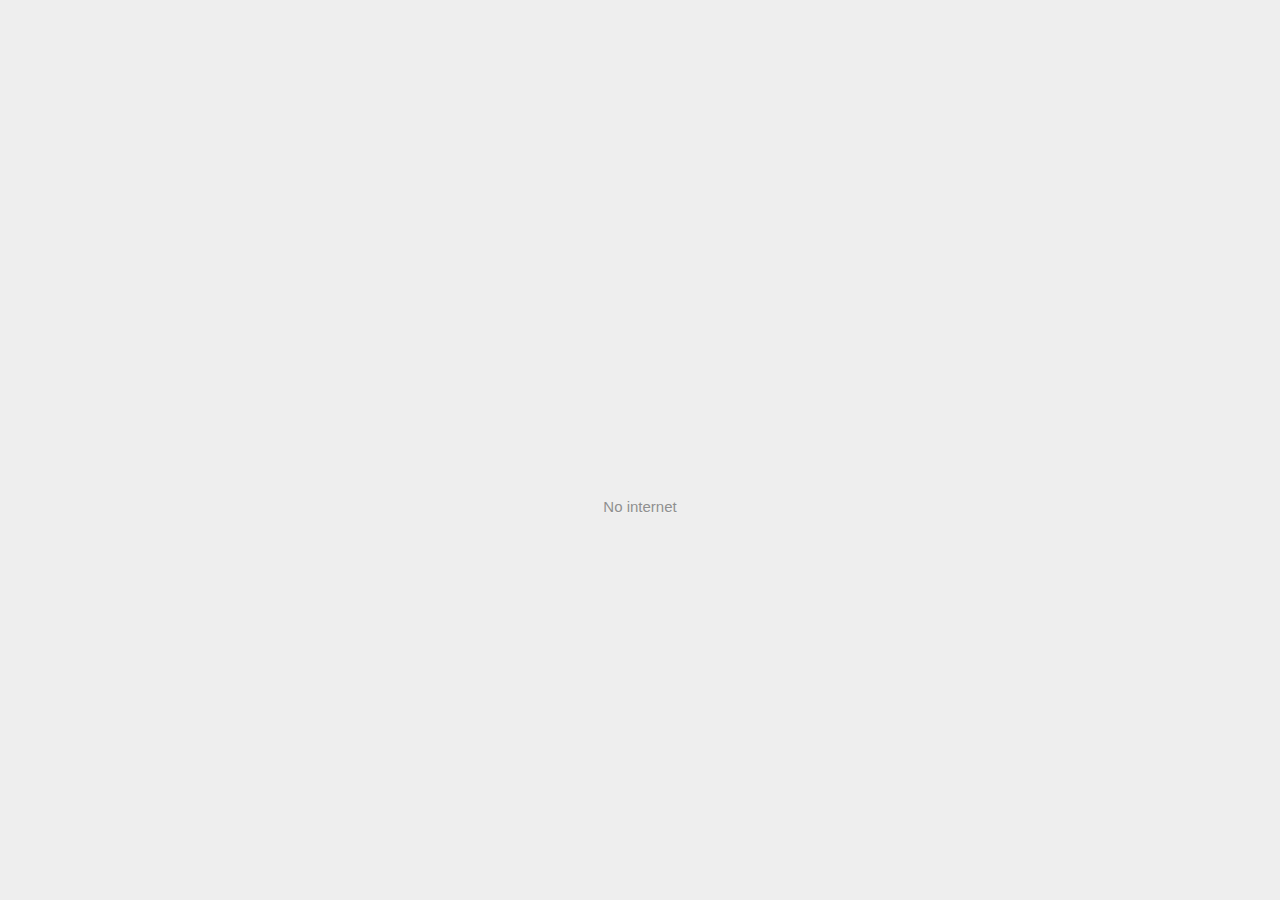
<file: CSS Tutorial for Beginners _ Complete CSS with Project, Notes & Code - YouTube_files/RotateCookiesPage.html>
<!DOCTYPE html>
<!-- saved from url=(0029)chrome-error://chromewebdata/ -->
<html dir="ltr" lang="en" subframe=""><head><meta http-equiv="Content-Type" content="text/html; charset=UTF-8">
  
  <meta name="color-scheme" content="light dark">
  <meta name="theme-color" content="#fff">
  <meta name="viewport" content="width=device-width, initial-scale=1.0,
                                 maximum-scale=1.0, user-scalable=no">
  <title>accounts.youtube.com</title>
  <style>/* Copyright 2017 The Chromium Authors
 * Use of this source code is governed by a BSD-style license that can be
 * found in the LICENSE file. */

a {
  color: var(--link-color);
}

body {
  --background-color: #fff;
  --error-code-color: var(--google-gray-700);
  --google-blue-50: rgb(232, 240, 254);
  --google-blue-100: rgb(210, 227, 252);
  --google-blue-300: rgb(138, 180, 248);
  --google-blue-600: rgb(26, 115, 232);
  --google-blue-700: rgb(25, 103, 210);
  --google-gray-100: rgb(241, 243, 244);
  --google-gray-300: rgb(218, 220, 224);
  --google-gray-500: rgb(154, 160, 166);
  --google-gray-50: rgb(248, 249, 250);
  --google-gray-600: rgb(128, 134, 139);
  --google-gray-700: rgb(95, 99, 104);
  --google-gray-800: rgb(60, 64, 67);
  --google-gray-900: rgb(32, 33, 36);
  --heading-color: var(--google-gray-900);
  --link-color: rgb(88, 88, 88);
  --primary-button-fill-color-active: var(--google-blue-700);
  --primary-button-fill-color: var(--google-blue-600);
  --primary-button-text-color: #fff;
  --quiet-background-color: rgb(247, 247, 247);
  --secondary-button-border-color: var(--google-gray-500);
  --secondary-button-fill-color: #fff;
  --secondary-button-hover-border-color: var(--google-gray-600);
  --secondary-button-hover-fill-color: var(--google-gray-50);
  --secondary-button-text-color: var(--google-gray-700);
  --small-link-color: var(--google-gray-700);
  --text-color: var(--google-gray-700);
  background: var(--background-color);
  color: var(--text-color);
  word-wrap: break-word;
}

.nav-wrapper .secondary-button {
  background: var(--secondary-button-fill-color);
  border: 1px solid var(--secondary-button-border-color);
  color: var(--secondary-button-text-color);
  float: none;
  margin: 0;
  padding: 8px 16px;
}

.hidden {
  display: none;
}

html {
  -webkit-text-size-adjust: 100%;
  font-size: 125%;
}

.icon {
  background-repeat: no-repeat;
  background-size: 100%;
}

@media (prefers-color-scheme: dark) {
  body {
    --background-color: var(--google-gray-900);
    --error-code-color: var(--google-gray-500);
    --heading-color: var(--google-gray-500);
    --link-color: var(--google-blue-300);
    --primary-button-fill-color-active: rgb(129, 162, 208);
    --primary-button-fill-color: var(--google-blue-300);
    --primary-button-text-color: var(--google-gray-900);
    --quiet-background-color: var(--background-color);
    --secondary-button-border-color: var(--google-gray-700);
    --secondary-button-fill-color: var(--google-gray-900);
    --secondary-button-hover-fill-color: rgb(48, 51, 57);
    --secondary-button-text-color: var(--google-blue-300);
    --small-link-color: var(--google-blue-300);
    --text-color: var(--google-gray-500);
  }
}
</style>
  <style>/* Copyright 2014 The Chromium Authors
   Use of this source code is governed by a BSD-style license that can be
   found in the LICENSE file. */

button {
  border: 0;
  border-radius: 20px;
  box-sizing: border-box;
  color: var(--primary-button-text-color);
  cursor: pointer;
  float: right;
  font-size: .875em;
  margin: 0;
  padding: 8px 16px;
  transition: box-shadow 150ms cubic-bezier(0.4, 0, 0.2, 1);
  user-select: none;
}

[dir='rtl'] button {
  float: left;
}

.bad-clock button,
.captive-portal button,
.https-only button,
.insecure-form button,
.lookalike-url button,
.main-frame-blocked button,
.neterror button,
.pdf button,
.ssl button,
.enterprise-block button,
.enterprise-warn button,
.managed-profile-required button,
.safe-browsing-billing button,
.supervised-user-verify button,
.supervised-user-verify-subframe button {
  background: var(--primary-button-fill-color);
}

button:active {
  background: var(--primary-button-fill-color-active);
  outline: 0;
}

#debugging {
  display: inline;
  overflow: auto;
}

.debugging-content {
  line-height: 1em;
  margin-bottom: 0;
  margin-top: 1em;
}

.debugging-content-fixed-width {
  display: block;
  font-family: monospace;
  font-size: 1.2em;
  margin-top: 0.5em;
}

.debugging-title {
  font-weight: bold;
}

#details {
  margin: 0 0 50px;
}

#details p:not(:first-of-type) {
  margin-top: 20px;
}

.secondary-button:active {
  border-color: white;
  box-shadow: 0 1px 2px 0 rgba(60, 64, 67, .3),
      0 2px 6px 2px rgba(60, 64, 67, .15);
}

.secondary-button:hover {
  background: var(--secondary-button-hover-fill-color);
  border-color: var(--secondary-button-hover-border-color);
  text-decoration: none;
}

.error-code {
  color: var(--error-code-color);
  font-size: .8em;
  margin-top: 12px;
  text-transform: uppercase;
}

#error-debugging-info {
  font-size: 0.8em;
}

h1 {
  color: var(--heading-color);
  font-size: 1.6em;
  font-weight: normal;
  line-height: 1.25em;
  margin-bottom: 16px;
}

h2 {
  font-size: 1.2em;
  font-weight: normal;
}

.icon {
  height: 72px;
  margin: 0 0 40px;
  width: 72px;
}

input[type=checkbox] {
  opacity: 0;
}

input[type=checkbox]:focus ~ .checkbox::after {
  outline: -webkit-focus-ring-color auto 5px;
}

.interstitial-wrapper {
  box-sizing: border-box;
  font-size: 1em;
  line-height: 1.6em;
  margin: 14vh auto 0;
  max-width: 600px;
  width: 100%;
}

#main-message > p {
  display: inline;
}

#extended-reporting-opt-in {
  font-size: .875em;
  margin-top: 32px;
}

#extended-reporting-opt-in label {
  display: grid;
  grid-template-columns: 1.8em 1fr;
  position: relative;
}

#enhanced-protection-message {
  border-radius: 20px;
  font-size: 1em;
  margin-top: 32px;
  padding: 10px 5px;
}

#enhanced-protection-message a {
  color: var(--google-red-10);
}

#enhanced-protection-message label {
  display: grid;
  grid-template-columns: 2.5em 1fr;
  position: relative;
}

#enhanced-protection-message div {
  margin: 0.5em;
}

#enhanced-protection-message .icon {
  height: 1.5em;
  vertical-align: middle;
  width: 1.5em;
}

.nav-wrapper {
  margin-top: 51px;
}

.nav-wrapper::after {
  clear: both;
  content: '';
  display: table;
  width: 100%;
}

.small-link {
  color: var(--small-link-color);
  font-size: .875em;
}

.checkboxes {
  flex: 0 0 24px;
}

.checkbox {
  --padding: .9em;
  background: transparent;
  display: block;
  height: 1em;
  left: -1em;
  padding-inline-start: var(--padding);
  position: absolute;
  right: 0;
  top: -.5em;
  width: 1em;
}

.checkbox::after {
  border: 1px solid white;
  border-radius: 2px;
  content: '';
  height: 1em;
  left: var(--padding);
  position: absolute;
  top: var(--padding);
  width: 1em;
}

.checkbox::before {
  background: transparent;
  border: 2px solid white;
  border-inline-end-width: 0;
  border-top-width: 0;
  content: '';
  height: .2em;
  left: calc(.3em + var(--padding));
  opacity: 0;
  position: absolute;
  top: calc(.3em  + var(--padding));
  transform: rotate(-45deg);
  width: .5em;
}

input[type=checkbox]:checked ~ .checkbox::before {
  opacity: 1;
}

@media (max-width: 700px) {
  .interstitial-wrapper {
    padding: 0 10%;
  }

  #error-debugging-info {
    overflow: auto;
  }
}

@media (max-width: 420px) {
  button,
  [dir='rtl'] button,
  .small-link {
    float: none;
    font-size: .825em;
    font-weight: 500;
    margin: 0;
    width: 100%;
  }

  button {
    padding: 16px 24px;
  }

  #details {
    margin: 20px 0 20px 0;
  }

  #details p:not(:first-of-type) {
    margin-top: 10px;
  }

  .secondary-button:not(.hidden) {
    display: block;
    margin-top: 20px;
    text-align: center;
    width: 100%;
  }

  .interstitial-wrapper {
    padding: 0 5%;
  }

  #extended-reporting-opt-in {
    margin-top: 24px;
  }

  #enhanced-protection-message {
    margin-top: 24px;
  }

  .nav-wrapper {
    margin-top: 30px;
  }
}

/**
 * Mobile specific styling.
 * Navigation buttons are anchored to the bottom of the screen.
 * Details message replaces the top content in its own scrollable area.
 */

@media (max-width: 420px) {
  .nav-wrapper .secondary-button {
    border: 0;
    margin: 16px 0 0;
    margin-inline-end: 0;
    padding-bottom: 16px;
    padding-top: 16px;
  }
}

/* Fixed nav. */
@media (min-width: 240px) and (max-width: 420px) and
       (min-height: 401px),
       (min-width: 421px) and (min-height: 240px) and
       (max-height: 560px) {
  body .nav-wrapper {
    background: var(--background-color);
    bottom: 0;
    box-shadow: 0 -12px 24px var(--background-color);
    left: 0;
    margin: 0 auto;
    max-width: 736px;
    padding-inline-end: 24px;
    padding-inline-start: 24px;
    position: fixed;
    right: 0;
    width: 100%;
    z-index: 2;
  }

  .interstitial-wrapper {
    max-width: 736px;
  }

  #details,
  #main-content {
    padding-bottom: 40px;
  }

  #details {
    padding-top: 5.5vh;
  }

  button.small-link {
    color: var(--google-blue-600);
  }
}

@media (max-width: 420px) and (orientation: portrait),
       (max-height: 560px) {
  body {
    margin: 0 auto;
  }

  button,
  [dir='rtl'] button,
  button.small-link,
  .nav-wrapper .secondary-button {
    font-family: Roboto-Regular,Helvetica;
    font-size: .933em;
    margin: 6px 0;
    transform: translatez(0);
  }

  .nav-wrapper {
    box-sizing: border-box;
    padding-bottom: 8px;
    width: 100%;
  }

  #details {
    box-sizing: border-box;
    height: auto;
    margin: 0;
    opacity: 1;
    transition: opacity 250ms cubic-bezier(0.4, 0, 0.2, 1);
  }

  #details.hidden,
  #main-content.hidden {
    height: 0;
    opacity: 0;
    overflow: hidden;
    padding-bottom: 0;
    transition: none;
  }

  h1 {
    font-size: 1.5em;
    margin-bottom: 8px;
  }

  .icon {
    margin-bottom: 5.69vh;
  }

  .interstitial-wrapper {
    box-sizing: border-box;
    margin: 7vh auto 12px;
    padding: 0 24px;
    position: relative;
  }

  .interstitial-wrapper p {
    font-size: .95em;
    line-height: 1.61em;
    margin-top: 8px;
  }

  #main-content {
    margin: 0;
    transition: opacity 100ms cubic-bezier(0.4, 0, 0.2, 1);
  }

  .small-link {
    border: 0;
  }

  .suggested-left > #control-buttons,
  .suggested-right > #control-buttons {
    float: none;
    margin: 0;
  }
}

@media (min-width: 421px) and (min-height: 500px) and (max-height: 560px) {
  .interstitial-wrapper {
    margin-top: 10vh;
  }
}

@media (min-height: 400px) and (orientation:portrait) {
  .interstitial-wrapper {
    margin-bottom: 145px;
  }
}

@media (min-height: 299px) {
  .nav-wrapper {
    padding-bottom: 16px;
  }
}

@media (max-height: 560px) and (min-height: 240px) and (orientation:landscape) {
  .extended-reporting-has-checkbox #details {
    padding-bottom: 80px;
  }
}

@media (min-height: 500px) and (max-height: 650px) and (max-width: 414px) and
       (orientation: portrait) {
  .interstitial-wrapper {
    margin-top: 7vh;
  }
}

@media (min-height: 650px) and (max-width: 414px) and (orientation: portrait) {
  .interstitial-wrapper {
    margin-top: 10vh;
  }
}

/* Small mobile screens. No fixed nav. */
@media (max-height: 400px) and (orientation: portrait),
       (max-height: 239px) and (orientation: landscape),
       (max-width: 419px) and (max-height: 399px) {
  .interstitial-wrapper {
    display: flex;
    flex-direction: column;
    margin-bottom: 0;
  }

  #details {
    flex: 1 1 auto;
    order: 0;
  }

  #main-content {
    flex: 1 1 auto;
    order: 0;
  }

  .nav-wrapper {
    flex: 0 1 auto;
    margin-top: 8px;
    order: 1;
    padding-inline-end: 0;
    padding-inline-start: 0;
    position: relative;
    width: 100%;
  }

  button,
  .nav-wrapper .secondary-button {
    padding: 16px 24px;
  }

  button.small-link {
    color: var(--google-blue-600);
  }
}

@media (max-width: 239px) and (orientation: portrait) {
  .nav-wrapper {
    padding-inline-end: 0;
    padding-inline-start: 0;
  }
}
</style>
  <style>/* Copyright 2013 The Chromium Authors
 * Use of this source code is governed by a BSD-style license that can be
 * found in the LICENSE file. */

/* Don't use the main frame div when the error is in a subframe. */
html[subframe] #main-frame-error {
  display: none;
}

/* Don't use the subframe error div when the error is in a main frame. */
html:not([subframe]) #sub-frame-error {
  display: none;
}

h1 {
  margin-top: 0;
  word-wrap: break-word;
}

h1 span {
  font-weight: 500;
}

a {
  text-decoration: none;
}

.icon {
  -webkit-user-select: none;
  display: inline-block;
}

.icon-generic {
  /* Can't access chrome://theme/IDR_ERROR_NETWORK_GENERIC from an untrusted
   * renderer process, so embed the resource manually. */
  content: image-set(
      url([data-uri]) 1x,
      url([data-uri]) 2x);
}

.icon-info {
  content: image-set(
      url([data-uri]) 1x,
      url([data-uri]) 2x);
}

.icon-offline {
  content: image-set(
      url([data-uri]) 1x,
      url([data-uri]) 2x);
  position: relative;
}

.icon-disabled {
  content: image-set(
      url([data-uri]) 1x,
      url([data-uri]) 2x);
  width: 112px;
}

.hidden {
  display: none;
}

#suggestions-list a {
  color: var(--google-blue-600);
}

#suggestions-list p {
  margin-block-end: 0;
}

#suggestions-list ul {
  margin-top: 0;
}

.single-suggestion {
  list-style-type: none;
  padding-inline-start: 0;
}

.link-button {
  color: rgb(66, 133, 244);
  display: inline-block;
  font-weight: bold;
  text-transform: uppercase;
}

#sub-frame-error-details {

  color: #8F8F8F;

  /* Not done on mobile for performance reasons. */
  text-shadow: 0 1px 0 rgba(255,255,255,0.3);

}

.secondary-button {
  background: #d9d9d9;
  color: #696969;
  margin-inline-end: 16px;
}

.snackbar {
  background: #323232;
  border-radius: 2px;
  bottom: 24px;
  box-sizing: border-box;
  color: #fff;
  font-size: .87em;
  left: 24px;
  max-width: 568px;
  min-width: 288px;
  opacity: 0;
  padding: 16px 24px 12px;
  position: fixed;
  transform: translateY(90px);
  will-change: opacity, transform;
  z-index: 999;
}

.snackbar-show {
  -webkit-animation:
    show-snackbar 250ms cubic-bezier(0, 0, 0.2, 1) forwards,
    hide-snackbar 250ms cubic-bezier(0.4, 0, 1, 1) forwards 5s;
}

@-webkit-keyframes show-snackbar {
  100% {
    opacity: 1;
    transform: translateY(0);
  }
}

@-webkit-keyframes hide-snackbar {
  0% {
    opacity: 1;
    transform: translateY(0);
  }
  100% {
    opacity: 0;
    transform: translateY(90px);
  }
}

.suggestions {
  margin-top: 18px;
}

.suggestion-header {
  font-weight: bold;
  margin-bottom: 4px;
}

.suggestion-body {
  color: #777;
}

/* Decrease padding at low sizes. */
@media (max-width: 640px), (max-height: 640px) {
  h1 {
    margin: 0 0 15px;
  }
  .suggestions {
    margin-top: 10px;
  }
  .suggestion-header {
    margin-bottom: 0;
  }
}

#cancel-save-page-button {
  background-image: url([data-uri]);
  background-position: right 27px center;
  background-repeat: no-repeat;
  border: 1px solid var(--google-gray-300);
  border-radius: 5px;
  color: var(--google-gray-700);
  margin-bottom: 26px;
  padding-bottom: 16px;
  padding-inline-end: 88px;
  padding-inline-start: 16px;
  padding-top: 16px;
  text-align: start;
}

html[dir='rtl'] #cancel-save-page-button {
  background-position: left 27px center;
}

#save-page-for-later-button {
  display: flex;
  justify-content: start;
}

#save-page-for-later-button a::before {
  content: url([data-uri]);
  display: inline-block;
  margin-inline-end: 4px;
  vertical-align: -webkit-baseline-middle;
}

.hidden#save-page-for-later-button {
  display: none;
}

/* Don't allow overflow when in a subframe. */
html[subframe] body {
  overflow: hidden;
}

#sub-frame-error {
  -webkit-align-items: center;
  -webkit-flex-flow: column;
  -webkit-justify-content: center;
  background-color: #DDD;
  display: -webkit-flex;
  height: 100%;
  left: 0;
  position: absolute;
  text-align: center;
  top: 0;
  transition: background-color 200ms ease-in-out;
  width: 100%;
}

#sub-frame-error:hover {
  background-color: #EEE;
}

#sub-frame-error .icon-generic {
  margin: 0 0 16px;
}

#sub-frame-error-details {
  margin: 0 10px;
  text-align: center;
  opacity: 0;
}

/* Show details only when hovering. */
#sub-frame-error:hover #sub-frame-error-details {
  opacity: 1;
}

/* If the iframe is too small, always hide the error code. */
/* TODO(mmenke): See if overflow: no-display works better, once supported. */
@media (max-width: 200px), (max-height: 95px) {
  #sub-frame-error-details {
    display: none;
  }
}

/* Adjust icon for small embedded frames in apps. */
@media (max-height: 100px) {
  #sub-frame-error .icon-generic {
    height: auto;
    margin: 0;
    padding-top: 0;
    width: 25px;
  }
}

/* details-button is special; it's a <button> element that looks like a link. */
#details-button {
  box-shadow: none;
  min-width: 0;
}

/* Styles for platform dependent separation of controls and details button. */
.suggested-left > #control-buttons,
.suggested-right > #details-button {
  float: left;
}

.suggested-right > #control-buttons,
.suggested-left > #details-button {
  float: right;
}

.suggested-left .secondary-button {
  margin-inline-end: 0;
  margin-inline-start: 16px;
}

#details-button.singular {
  float: none;
}

/* download-button shows both icon and text. */
#download-button {
  padding-bottom: 4px;
  padding-top: 4px;
  position: relative;
}

#download-button::before {
  background: image-set(
      url([data-uri]) 1x,
      url([data-uri]) 2x)
    no-repeat;
  content: '';
  display: inline-block;
  height: 24px;
  margin-inline-end: 4px;
  margin-inline-start: -4px;
  vertical-align: middle;
  width: 24px;
}

#download-button:disabled {
  background: rgb(180, 206, 249);
  color: rgb(255, 255, 255);
}

#buttons::after {
  clear: both;
  content: '';
  display: block;
  width: 100%;
}

/* Offline page */
html[dir='rtl'] .runner-container,
html[dir='rtl'].offline .icon-offline {
  transform: scaleX(-1);
}

.offline {
  transition: filter 1.5s cubic-bezier(0.65, 0.05, 0.36, 1),
              background-color 1.5s cubic-bezier(0.65, 0.05, 0.36, 1);

  will-change: filter, background-color;

}

.offline body {
  transition: background-color 1.5s cubic-bezier(0.65, 0.05, 0.36, 1);
}

.offline #main-message > p {
  display: none;
}

.offline.inverted {
  background-color: #fff;
  filter: invert(1);
}

.offline.inverted body {
  background-color: #fff;
}

.offline .interstitial-wrapper {
  color: var(--text-color);
  font-size: 1em;
  line-height: 1.55;
  margin: 0 auto;
  max-width: 600px;
  padding-top: 100px;
  position: relative;
  width: 100%;
}

.offline .runner-container {
  direction: ltr;
  height: 150px;
  max-width: 600px;
  overflow: hidden;
  position: absolute;
  top: 35px;
  width: 44px;
}

.offline .runner-container:focus {
  outline: none;
}

.offline .runner-container:focus-visible {
  outline: 3px solid var(--google-blue-300);
}

.offline .runner-canvas {
  height: 150px;
  max-width: 600px;
  opacity: 1;
  overflow: hidden;
  position: absolute;
  top: 0;
  z-index: 10;
}

.offline .controller {
  height: 100vh;
  left: 0;
  position: absolute;
  top: 0;
  width: 100vw;
  z-index: 9;
}

#offline-resources {
  display: none;
}

#offline-instruction {
  image-rendering: pixelated;
  left: 0;
  margin: auto;
  position: absolute;
  right: 0;
  top: 60px;
  width: fit-content;
}

.offline-runner-live-region {
  bottom: 0;
  clip-path: polygon(0 0, 0 0, 0 0);
  color: var(--background-color);
  display: block;
  font-size: xx-small;
  overflow: hidden;
  position: absolute;
  text-align: center;
  transition: color 1.5s cubic-bezier(0.65, 0.05, 0.36, 1);
  user-select: none;
}

/* Custom toggle */
.slow-speed-option {
  align-items: center;
  background: var(--google-gray-50);
  border-radius: 24px/50%;
  bottom: 0;
  color: var(--error-code-color);
  display: inline-flex;
  font-size: 1em;
  left: 0;
  line-height: 1.1em;
  margin: 5px auto;
  padding: 2px 12px 3px 20px;
  position: absolute;
  right: 0;
  width: max-content;
  z-index: 999;
}

.slow-speed-option.hidden {
  display: none;
}

.slow-speed-option [type=checkbox] {
  opacity: 0;
  pointer-events: none;
  position: absolute;
}

.slow-speed-option .slow-speed-toggle {
  cursor: pointer;
  margin-inline-start: 8px;
  padding: 8px 4px;
  position: relative;
}

.slow-speed-option [type=checkbox]:disabled ~ .slow-speed-toggle {
  cursor: default;
}

.slow-speed-option-label [type=checkbox] {
  opacity: 0;
  pointer-events: none;
  position: absolute;
}

.slow-speed-option .slow-speed-toggle::before,
.slow-speed-option .slow-speed-toggle::after {
  content: '';
  display: block;
  margin: 0 3px;
  transition: all 100ms cubic-bezier(0.4, 0, 1, 1);
}

.slow-speed-option .slow-speed-toggle::before {
  background: rgb(189,193,198);
  border-radius: 0.65em;
  height: 0.9em;
  width: 2em;
}

.slow-speed-option .slow-speed-toggle::after {
  background: #fff;
  border-radius: 50%;
  box-shadow: 0 1px 3px 0 rgb(0 0 0 / 40%);
  height: 1.2em;
  position: absolute;
  top: 51%;
  transform: translate(-20%, -50%);
  width: 1.1em;
}

.slow-speed-option [type=checkbox]:focus + .slow-speed-toggle {
  box-shadow: 0 0 8px rgb(94, 158, 214);
  outline: 1px solid rgb(93, 157, 213);
}

.slow-speed-option [type=checkbox]:checked + .slow-speed-toggle::before {
  background: var(--google-blue-600);
  opacity: 0.5;
}

.slow-speed-option [type=checkbox]:checked + .slow-speed-toggle::after {
  background: var(--google-blue-600);
  transform: translate(calc(2em - 90%), -50%);
}

.slow-speed-option [type=checkbox]:checked:disabled +
  .slow-speed-toggle::before {
  background: rgb(189,193,198);
}

.slow-speed-option [type=checkbox]:checked:disabled +
  .slow-speed-toggle::after {
  background: var(--google-gray-50);
}

@media (max-width: 420px) {
  #download-button {
    padding-bottom: 12px;
    padding-top: 12px;
  }

  .suggested-left > #control-buttons,
  .suggested-right > #control-buttons {
    float: none;
  }

  .snackbar {
    border-radius: 0;
    bottom: 0;
    left: 0;
    width: 100%;
  }
}

@media (max-height: 350px) {
  h1 {
    margin: 0 0 15px;
  }

  .icon-offline {
    margin: 0 0 10px;
  }

  .interstitial-wrapper {
    margin-top: 5%;
  }

  .nav-wrapper {
    margin-top: 30px;
  }
}

@media (min-width: 420px) and (max-width: 736px) and
       (min-height: 240px) and (max-height: 420px) and
       (orientation:landscape) {
  .interstitial-wrapper {
    margin-bottom: 100px;
  }
}

@media (max-width: 360px) and (max-height: 480px) {
  .offline .interstitial-wrapper {
    padding-top: 60px;
  }

  .offline .runner-container {
    top: 8px;
  }
}

@media (min-height: 240px) and (orientation: landscape) {
  .offline .interstitial-wrapper {
    margin-bottom: 90px;
  }

  .icon-offline {
    margin-bottom: 20px;
  }
}

@media (max-height: 320px) and (orientation: landscape) {
  .icon-offline {
    margin-bottom: 0;
  }

  .offline .runner-container {
    top: 10px;
  }
}

@media (max-width: 240px) {
  button {
    padding-inline-end: 12px;
    padding-inline-start: 12px;
  }

  .interstitial-wrapper {
    overflow: inherit;
    padding: 0 8px;
  }
}

@media (max-width: 120px) {
  button {
    width: auto;
  }
}

.arcade-mode,
.arcade-mode .runner-container,
.arcade-mode .runner-canvas {
  image-rendering: pixelated;
  max-width: 100%;
  overflow: hidden;
}

.arcade-mode #buttons,
.arcade-mode #main-content {
  opacity: 0;
  overflow: hidden;
}

.arcade-mode .interstitial-wrapper {
  height: 100vh;
  max-width: 100%;
  overflow: hidden;
}

.arcade-mode .runner-container {
  left: 0;
  margin: auto;
  right: 0;
  transform-origin: top center;
  transition: transform 250ms cubic-bezier(0.4, 0, 1, 1) 400ms;
  z-index: 2;
}

@media (prefers-color-scheme: dark) {
  .icon {
    filter: invert(1);
  }

  .offline .runner-canvas {
    filter: invert(1);
  }

  .offline.inverted {
    background-color: var(--background-color);
    filter: invert(0);
  }

  .offline.inverted body {
    background-color: #fff;
  }

  .offline.inverted .offline-runner-live-region {
    color: #fff;
  }

  #suggestions-list a {
    color: var(--link-color);
  }

  .slow-speed-option {
    background: var(--google-gray-800);
    color: var(--google-gray-100);
  }

  .slow-speed-option .slow-speed-toggle::before,
  .slow-speed-option [type=checkbox]:checked:disabled +
    .slow-speed-toggle::before {
     background: rgb(189,193,198);
  }

  .slow-speed-option [type=checkbox]:checked + .slow-speed-toggle::after,
  .slow-speed-option [type=checkbox]:checked + .slow-speed-toggle::before {
    background: var(--google-blue-300);
  }
}

#main-frame-error:not(.showing-details) #details {
  display: none;
}

@media (min-width: 240px) and (max-width: 420px) and (min-height: 401px),
       (min-height: 240px) and (max-height: 560px) and (min-width: 421px) {
  #main-frame-error.showing-details #main-content,
  #main-frame-error.showing-details .runner-container {
    display: none;
  }
}
</style>


  <script>// Copyright 2022 The Chromium Authors
// Use of this source code is governed by a BSD-style license that can be
// found in the LICENSE file.
function assert(value,message){if(value){return}throw new Error("Assertion failed"+(message?`: ${message}`:""))}
// Copyright 2022 The Chromium Authors
// Use of this source code is governed by a BSD-style license that can be
// found in the LICENSE file.
class LoadTimeData{data_=null;set data(value){assert(!this.data_,"Re-setting data.");this.data_=value}valueExists(id){assert(this.data_,"No data. Did you remember to include strings.js?");return id in this.data_}getValue(id){assert(this.data_,"No data. Did you remember to include strings.js?");const value=this.data_[id];assert(typeof value!=="undefined","Could not find value for "+id);return value}getString(id){const value=this.getValue(id);assert(typeof value==="string",`[${value}] (${id}) is not a string`);return value}getStringF(id,...args){const value=this.getString(id);if(!value){return""}return this.substituteString(value,...args)}substituteString(label,...args){return label.replace(/\$(.|$|\n)/g,(function(m){assert(m.match(/\$[$1-9]/),"Unescaped $ found in localized string.");if(m==="$$"){return"$"}const substitute=args[Number(m[1])-1];if(substitute===undefined||substitute===null){return""}return substitute.toString()}))}getSubstitutedStringPieces(label,...args){const pieces=(label.match(/(\$[1-9])|(([^$]|\$([^1-9]|$))+)/g)||[]).map((function(p){if(!p.match(/^\$[1-9]$/)){assert((p.match(/\$/g)||[]).length%2===0,"Unescaped $ found in localized string.");return{value:p.replace(/\$\$/g,"$"),arg:null}}const substitute=args[Number(p[1])-1];if(substitute===undefined||substitute===null){return{value:"",arg:p}}return{value:substitute.toString(),arg:p}}));return pieces}getBoolean(id){const value=this.getValue(id);assert(typeof value==="boolean",`[${value}] (${id}) is not a boolean`);return value}getInteger(id){const value=this.getValue(id);assert(typeof value==="number",`[${value}] (${id}) is not a number`);assert(value===Math.floor(value),"Number isn't integer: "+value);return value}overrideValues(replacements){assert(typeof replacements==="object","Replacements must be a dictionary object.");assert(this.data_,"Data must exist before being overridden");for(const key in replacements){this.data_[key]=replacements[key]}}resetForTesting(newData=null){this.data_=newData}isInitialized(){return this.data_!==null}}const loadTimeData=new LoadTimeData;
// Copyright 2022 The Chromium Authors
// Use of this source code is governed by a BSD-style license that can be
// found in the LICENSE file.
function getRequiredElement(id){const el=document.querySelector(`#${id}`);assert(el);assert(el instanceof HTMLElement);return el}
/**
 * @license
 * Copyright 2019 Google LLC
 * SPDX-License-Identifier: BSD-3-Clause
 */const t$3=globalThis,e$3=t$3.ShadowRoot&&(void 0===t$3.ShadyCSS||t$3.ShadyCSS.nativeShadow)&&"adoptedStyleSheets"in Document.prototype&&"replace"in CSSStyleSheet.prototype,s$3=Symbol(),o$4=new WeakMap;let n$3=class n{constructor(t,e,o){if(this._$cssResult$=!0,o!==s$3)throw Error("CSSResult is not constructable. Use `unsafeCSS` or `css` instead.");this.cssText=t,this.t=e}get styleSheet(){let t=this.o;const s=this.t;if(e$3&&void 0===t){const e=void 0!==s&&1===s.length;e&&(t=o$4.get(s)),void 0===t&&((this.o=t=new CSSStyleSheet).replaceSync(this.cssText),e&&o$4.set(s,t))}return t}toString(){return this.cssText}};const r$3=t=>new n$3("string"==typeof t?t:t+"",void 0,s$3),S$1=(s,o)=>{if(e$3)s.adoptedStyleSheets=o.map((t=>t instanceof CSSStyleSheet?t:t.styleSheet));else for(const e of o){const o=document.createElement("style"),n=t$3.litNonce;void 0!==n&&o.setAttribute("nonce",n),o.textContent=e.cssText,s.appendChild(o)}},c$3=e$3?t=>t:t=>t instanceof CSSStyleSheet?(t=>{let e="";for(const s of t.cssRules)e+=s.cssText;return r$3(e)})(t):t
/**
 * @license
 * Copyright 2017 Google LLC
 * SPDX-License-Identifier: BSD-3-Clause
 */;const{is:i$3,defineProperty:e$2,getOwnPropertyDescriptor:h$2,getOwnPropertyNames:r$2,getOwnPropertySymbols:o$3,getPrototypeOf:n$2}=Object,a$1=globalThis,c$2=a$1.trustedTypes,l$1=c$2?c$2.emptyScript:"",p$1=a$1.reactiveElementPolyfillSupport,d$1=(t,s)=>t,u$1={toAttribute(t,s){switch(s){case Boolean:t=t?l$1:null;break;case Object:case Array:t=null==t?t:JSON.stringify(t)}return t},fromAttribute(t,s){let i=t;switch(s){case Boolean:i=null!==t;break;case Number:i=null===t?null:Number(t);break;case Object:case Array:try{i=JSON.parse(t)}catch(t){i=null}}return i}},f$3=(t,s)=>!i$3(t,s),b={attribute:!0,type:String,converter:u$1,reflect:!1,useDefault:!1,hasChanged:f$3};Symbol.metadata??=Symbol("metadata"),a$1.litPropertyMetadata??=new WeakMap;let y$1=class y extends HTMLElement{static addInitializer(t){this._$Ei(),(this.l??=[]).push(t)}static get observedAttributes(){return this.finalize(),this._$Eh&&[...this._$Eh.keys()]}static createProperty(t,s=b){if(s.state&&(s.attribute=!1),this._$Ei(),this.prototype.hasOwnProperty(t)&&((s=Object.create(s)).wrapped=!0),this.elementProperties.set(t,s),!s.noAccessor){const i=Symbol(),h=this.getPropertyDescriptor(t,i,s);void 0!==h&&e$2(this.prototype,t,h)}}static getPropertyDescriptor(t,s,i){const{get:e,set:r}=h$2(this.prototype,t)??{get(){return this[s]},set(t){this[s]=t}};return{get:e,set(s){const h=e?.call(this);r?.call(this,s),this.requestUpdate(t,h,i)},configurable:!0,enumerable:!0}}static getPropertyOptions(t){return this.elementProperties.get(t)??b}static _$Ei(){if(this.hasOwnProperty(d$1("elementProperties")))return;const t=n$2(this);t.finalize(),void 0!==t.l&&(this.l=[...t.l]),this.elementProperties=new Map(t.elementProperties)}static finalize(){if(this.hasOwnProperty(d$1("finalized")))return;if(this.finalized=!0,this._$Ei(),this.hasOwnProperty(d$1("properties"))){const t=this.properties,s=[...r$2(t),...o$3(t)];for(const i of s)this.createProperty(i,t[i])}const t=this[Symbol.metadata];if(null!==t){const s=litPropertyMetadata.get(t);if(void 0!==s)for(const[t,i]of s)this.elementProperties.set(t,i)}this._$Eh=new Map;for(const[t,s]of this.elementProperties){const i=this._$Eu(t,s);void 0!==i&&this._$Eh.set(i,t)}this.elementStyles=this.finalizeStyles(this.styles)}static finalizeStyles(s){const i=[];if(Array.isArray(s)){const e=new Set(s.flat(1/0).reverse());for(const s of e)i.unshift(c$3(s))}else void 0!==s&&i.push(c$3(s));return i}static _$Eu(t,s){const i=s.attribute;return!1===i?void 0:"string"==typeof i?i:"string"==typeof t?t.toLowerCase():void 0}constructor(){super(),this._$Ep=void 0,this.isUpdatePending=!1,this.hasUpdated=!1,this._$Em=null,this._$Ev()}_$Ev(){this._$ES=new Promise((t=>this.enableUpdating=t)),this._$AL=new Map,this._$E_(),this.requestUpdate(),this.constructor.l?.forEach((t=>t(this)))}addController(t){(this._$EO??=new Set).add(t),void 0!==this.renderRoot&&this.isConnected&&t.hostConnected?.()}removeController(t){this._$EO?.delete(t)}_$E_(){const t=new Map,s=this.constructor.elementProperties;for(const i of s.keys())this.hasOwnProperty(i)&&(t.set(i,this[i]),delete this[i]);t.size>0&&(this._$Ep=t)}createRenderRoot(){const t=this.shadowRoot??this.attachShadow(this.constructor.shadowRootOptions);return S$1(t,this.constructor.elementStyles),t}connectedCallback(){this.renderRoot??=this.createRenderRoot(),this.enableUpdating(!0),this._$EO?.forEach((t=>t.hostConnected?.()))}enableUpdating(t){}disconnectedCallback(){this._$EO?.forEach((t=>t.hostDisconnected?.()))}attributeChangedCallback(t,s,i){this._$AK(t,i)}_$ET(t,s){const i=this.constructor.elementProperties.get(t),e=this.constructor._$Eu(t,i);if(void 0!==e&&!0===i.reflect){const h=(void 0!==i.converter?.toAttribute?i.converter:u$1).toAttribute(s,i.type);this._$Em=t,null==h?this.removeAttribute(e):this.setAttribute(e,h),this._$Em=null}}_$AK(t,s){const i=this.constructor,e=i._$Eh.get(t);if(void 0!==e&&this._$Em!==e){const t=i.getPropertyOptions(e),h="function"==typeof t.converter?{fromAttribute:t.converter}:void 0!==t.converter?.fromAttribute?t.converter:u$1;this._$Em=e,this[e]=h.fromAttribute(s,t.type)??this._$Ej?.get(e)??null,this._$Em=null}}requestUpdate(t,s,i){if(void 0!==t){const e=this.constructor,h=this[t];if(i??=e.getPropertyOptions(t),!((i.hasChanged??f$3)(h,s)||i.useDefault&&i.reflect&&h===this._$Ej?.get(t)&&!this.hasAttribute(e._$Eu(t,i))))return;this.C(t,s,i)}!1===this.isUpdatePending&&(this._$ES=this._$EP())}C(t,s,{useDefault:i,reflect:e,wrapped:h},r){i&&!(this._$Ej??=new Map).has(t)&&(this._$Ej.set(t,r??s??this[t]),!0!==h||void 0!==r)||(this._$AL.has(t)||(this.hasUpdated||i||(s=void 0),this._$AL.set(t,s)),!0===e&&this._$Em!==t&&(this._$Eq??=new Set).add(t))}async _$EP(){this.isUpdatePending=!0;try{await this._$ES}catch(t){Promise.reject(t)}const t=this.scheduleUpdate();return null!=t&&await t,!this.isUpdatePending}scheduleUpdate(){return this.performUpdate()}performUpdate(){if(!this.isUpdatePending)return;if(!this.hasUpdated){if(this.renderRoot??=this.createRenderRoot(),this._$Ep){for(const[t,s]of this._$Ep)this[t]=s;this._$Ep=void 0}const t=this.constructor.elementProperties;if(t.size>0)for(const[s,i]of t){const{wrapped:t}=i,e=this[s];!0!==t||this._$AL.has(s)||void 0===e||this.C(s,void 0,i,e)}}let t=!1;const s=this._$AL;try{t=this.shouldUpdate(s),t?(this.willUpdate(s),this._$EO?.forEach((t=>t.hostUpdate?.())),this.update(s)):this._$EM()}catch(s){throw t=!1,this._$EM(),s}t&&this._$AE(s)}willUpdate(t){}_$AE(t){this._$EO?.forEach((t=>t.hostUpdated?.())),this.hasUpdated||(this.hasUpdated=!0,this.firstUpdated(t)),this.updated(t)}_$EM(){this._$AL=new Map,this.isUpdatePending=!1}get updateComplete(){return this.getUpdateComplete()}getUpdateComplete(){return this._$ES}shouldUpdate(t){return!0}update(t){this._$Eq&&=this._$Eq.forEach((t=>this._$ET(t,this[t]))),this._$EM()}updated(t){}firstUpdated(t){}};y$1.elementStyles=[],y$1.shadowRootOptions={mode:"open"},y$1[d$1("elementProperties")]=new Map,y$1[d$1("finalized")]=new Map,p$1?.({ReactiveElement:y$1}),(a$1.reactiveElementVersions??=[]).push("2.1.0");
/**
 * @license
 * Copyright 2017 Google LLC
 * SPDX-License-Identifier: BSD-3-Clause
 */const t$2=globalThis,i$2=t$2.trustedTypes,s$2=i$2?i$2.createPolicy("lit-html-desktop",{createHTML:t=>t}):void 0,e$1="$lit$",h$1=`lit$${Math.random().toFixed(9).slice(2)}$`,o$2="?"+h$1,n$1=`<${o$2}>`,r$1=document,l=()=>r$1.createComment(""),c$1=t=>null===t||"object"!=typeof t&&"function"!=typeof t,a=Array.isArray,u=t=>a(t)||"function"==typeof t?.[Symbol.iterator],d="[ \t\n\f\r]",f$2=/<(?:(!--|\/[^a-zA-Z])|(\/?[a-zA-Z][^>\s]*)|(\/?$))/g,v=/-->/g,_=/>/g,m=RegExp(`>|${d}(?:([^\\s"'>=/]+)(${d}*=${d}*(?:[^ \t\n\f\r"'\`<>=]|("|')|))|$)`,"g"),p=/'/g,g=/"/g,$=/^(?:script|style|textarea|title)$/i,y=t=>(i,...s)=>({_$litType$:t,strings:i,values:s}),x=y(1),T=Symbol.for("lit-noChange"),E=Symbol.for("lit-nothing"),A=new WeakMap,C=r$1.createTreeWalker(r$1,129);function P(t,i){if(!a(t)||!t.hasOwnProperty("raw"))throw Error("invalid template strings array");return void 0!==s$2?s$2.createHTML(i):i}const V=(t,i)=>{const s=t.length-1,o=[];let r,l=2===i?"<svg>":3===i?"<math>":"",c=f$2;for(let i=0;i<s;i++){const s=t[i];let a,u,d=-1,y=0;for(;y<s.length&&(c.lastIndex=y,u=c.exec(s),null!==u);)y=c.lastIndex,c===f$2?"!--"===u[1]?c=v:void 0!==u[1]?c=_:void 0!==u[2]?($.test(u[2])&&(r=RegExp("</"+u[2],"g")),c=m):void 0!==u[3]&&(c=m):c===m?">"===u[0]?(c=r??f$2,d=-1):void 0===u[1]?d=-2:(d=c.lastIndex-u[2].length,a=u[1],c=void 0===u[3]?m:'"'===u[3]?g:p):c===g||c===p?c=m:c===v||c===_?c=f$2:(c=m,r=void 0);const x=c===m&&t[i+1].startsWith("/>")?" ":"";l+=c===f$2?s+n$1:d>=0?(o.push(a),s.slice(0,d)+e$1+s.slice(d)+h$1+x):s+h$1+(-2===d?i:x)}return[P(t,l+(t[s]||"<?>")+(2===i?"</svg>":3===i?"</math>":"")),o]};class N{constructor({strings:t,_$litType$:s},n){let r;this.parts=[];let c=0,a=0;const u=t.length-1,d=this.parts,[f,v]=V(t,s);if(this.el=N.createElement(f,n),C.currentNode=this.el.content,2===s||3===s){const t=this.el.content.firstChild;t.replaceWith(...t.childNodes)}for(;null!==(r=C.nextNode())&&d.length<u;){if(1===r.nodeType){if(r.hasAttributes())for(const t of r.getAttributeNames())if(t.endsWith(e$1)){const i=v[a++],s=r.getAttribute(t).split(h$1),e=/([.?@])?(.*)/.exec(i);d.push({type:1,index:c,name:e[2],strings:s,ctor:"."===e[1]?H:"?"===e[1]?I:"@"===e[1]?L:k}),r.removeAttribute(t)}else t.startsWith(h$1)&&(d.push({type:6,index:c}),r.removeAttribute(t));if($.test(r.tagName)){const t=r.textContent.split(h$1),s=t.length-1;if(s>0){r.textContent=i$2?i$2.emptyScript:"";for(let i=0;i<s;i++)r.append(t[i],l()),C.nextNode(),d.push({type:2,index:++c});r.append(t[s],l())}}}else if(8===r.nodeType)if(r.data===o$2)d.push({type:2,index:c});else{let t=-1;for(;-1!==(t=r.data.indexOf(h$1,t+1));)d.push({type:7,index:c}),t+=h$1.length-1}c++}}static createElement(t,i){const s=r$1.createElement("template");return s.innerHTML=t,s}}function S(t,i,s=t,e){if(i===T)return i;let h=void 0!==e?s._$Co?.[e]:s._$Cl;const o=c$1(i)?void 0:i._$litDirective$;return h?.constructor!==o&&(h?._$AO?.(!1),void 0===o?h=void 0:(h=new o(t),h._$AT(t,s,e)),void 0!==e?(s._$Co??=[])[e]=h:s._$Cl=h),void 0!==h&&(i=S(t,h._$AS(t,i.values),h,e)),i}class M{constructor(t,i){this._$AV=[],this._$AN=void 0,this._$AD=t,this._$AM=i}get parentNode(){return this._$AM.parentNode}get _$AU(){return this._$AM._$AU}u(t){const{el:{content:i},parts:s}=this._$AD,e=(t?.creationScope??r$1).importNode(i,!0);C.currentNode=e;let h=C.nextNode(),o=0,n=0,l=s[0];for(;void 0!==l;){if(o===l.index){let i;2===l.type?i=new R(h,h.nextSibling,this,t):1===l.type?i=new l.ctor(h,l.name,l.strings,this,t):6===l.type&&(i=new z(h,this,t)),this._$AV.push(i),l=s[++n]}o!==l?.index&&(h=C.nextNode(),o++)}return C.currentNode=r$1,e}p(t){let i=0;for(const s of this._$AV)void 0!==s&&(void 0!==s.strings?(s._$AI(t,s,i),i+=s.strings.length-2):s._$AI(t[i])),i++}}class R{get _$AU(){return this._$AM?._$AU??this._$Cv}constructor(t,i,s,e){this.type=2,this._$AH=E,this._$AN=void 0,this._$AA=t,this._$AB=i,this._$AM=s,this.options=e,this._$Cv=e?.isConnected??!0}get parentNode(){let t=this._$AA.parentNode;const i=this._$AM;return void 0!==i&&11===t?.nodeType&&(t=i.parentNode),t}get startNode(){return this._$AA}get endNode(){return this._$AB}_$AI(t,i=this){t=S(this,t,i),c$1(t)?t===E||null==t||""===t?(this._$AH!==E&&this._$AR(),this._$AH=E):t!==this._$AH&&t!==T&&this._(t):void 0!==t._$litType$?this.$(t):void 0!==t.nodeType?this.T(t):u(t)?this.k(t):this._(t)}O(t){return this._$AA.parentNode.insertBefore(t,this._$AB)}T(t){this._$AH!==t&&(this._$AR(),this._$AH=this.O(t))}_(t){this._$AH!==E&&c$1(this._$AH)?this._$AA.nextSibling.data=t:this.T(r$1.createTextNode(t)),this._$AH=t}$(t){const{values:i,_$litType$:s}=t,e="number"==typeof s?this._$AC(t):(void 0===s.el&&(s.el=N.createElement(P(s.h,s.h[0]),this.options)),s);if(this._$AH?._$AD===e)this._$AH.p(i);else{const t=new M(e,this),s=t.u(this.options);t.p(i),this.T(s),this._$AH=t}}_$AC(t){let i=A.get(t.strings);return void 0===i&&A.set(t.strings,i=new N(t)),i}k(t){a(this._$AH)||(this._$AH=[],this._$AR());const i=this._$AH;let s,e=0;for(const h of t)e===i.length?i.push(s=new R(this.O(l()),this.O(l()),this,this.options)):s=i[e],s._$AI(h),e++;e<i.length&&(this._$AR(s&&s._$AB.nextSibling,e),i.length=e)}_$AR(t=this._$AA.nextSibling,i){for(this._$AP?.(!1,!0,i);t&&t!==this._$AB;){const i=t.nextSibling;t.remove(),t=i}}setConnected(t){void 0===this._$AM&&(this._$Cv=t,this._$AP?.(t))}}class k{get tagName(){return this.element.tagName}get _$AU(){return this._$AM._$AU}constructor(t,i,s,e,h){this.type=1,this._$AH=E,this._$AN=void 0,this.element=t,this.name=i,this._$AM=e,this.options=h,s.length>2||""!==s[0]||""!==s[1]?(this._$AH=Array(s.length-1).fill(new String),this.strings=s):this._$AH=E}_$AI(t,i=this,s,e){const h=this.strings;let o=!1;if(void 0===h)t=S(this,t,i,0),o=!c$1(t)||t!==this._$AH&&t!==T,o&&(this._$AH=t);else{const e=t;let n,r;for(t=h[0],n=0;n<h.length-1;n++)r=S(this,e[s+n],i,n),r===T&&(r=this._$AH[n]),o||=!c$1(r)||r!==this._$AH[n],r===E?t=E:t!==E&&(t+=(r??"")+h[n+1]),this._$AH[n]=r}o&&!e&&this.j(t)}j(t){t===E?this.element.removeAttribute(this.name):this.element.setAttribute(this.name,t??"")}}class H extends k{constructor(){super(...arguments),this.type=3}j(t){this.element[this.name]=t===E?void 0:t}}class I extends k{constructor(){super(...arguments),this.type=4}j(t){this.element.toggleAttribute(this.name,!!t&&t!==E)}}class L extends k{constructor(t,i,s,e,h){super(t,i,s,e,h),this.type=5}_$AI(t,i=this){if((t=S(this,t,i,0)??E)===T)return;const s=this._$AH,e=t===E&&s!==E||t.capture!==s.capture||t.once!==s.once||t.passive!==s.passive,h=t!==E&&(s===E||e);e&&this.element.removeEventListener(this.name,this,s),h&&this.element.addEventListener(this.name,this,t),this._$AH=t}handleEvent(t){"function"==typeof this._$AH?this._$AH.call(this.options?.host??this.element,t):this._$AH.handleEvent(t)}}class z{constructor(t,i,s){this.element=t,this.type=6,this._$AN=void 0,this._$AM=i,this.options=s}get _$AU(){return this._$AM._$AU}_$AI(t){S(this,t)}}const j=t$2.litHtmlPolyfillSupport;j?.(N,R),(t$2.litHtmlVersions??=[]).push("3.3.0");const B=(t,i,s)=>{const e=s?.renderBefore??i;let h=e._$litPart$;if(void 0===h){const t=s?.renderBefore??null;e._$litPart$=h=new R(i.insertBefore(l(),t),t,void 0,s??{})}return h._$AI(t),h
/**
 * @license
 * Copyright 2017 Google LLC
 * SPDX-License-Identifier: BSD-3-Clause
 */};const s$1=globalThis;let i$1=class i extends y$1{constructor(){super(...arguments),this.renderOptions={host:this},this._$Do=void 0}createRenderRoot(){const t=super.createRenderRoot();return this.renderOptions.renderBefore??=t.firstChild,t}update(t){const r=this.render();this.hasUpdated||(this.renderOptions.isConnected=this.isConnected),super.update(t),this._$Do=B(r,this.renderRoot,this.renderOptions)}connectedCallback(){super.connectedCallback(),this._$Do?.setConnected(!0)}disconnectedCallback(){super.disconnectedCallback(),this._$Do?.setConnected(!1)}render(){return T}};i$1._$litElement$=!0,i$1["finalized"]=!0,s$1.litElementHydrateSupport?.({LitElement:i$1});const o$1=s$1.litElementPolyfillSupport;o$1?.({LitElement:i$1});(s$1.litElementVersions??=[]).push("4.2.0");
// Copyright 2023 The Chromium Authors
// Use of this source code is governed by a BSD-style license that can be
// found in the LICENSE file.
const HIDDEN_CLASS="hidden";
// Copyright 2024 The Chromium Authors
// Use of this source code is governed by a BSD-style license that can be
// found in the LICENSE file.
const IS_IOS=/CriOS/.test(window.navigator.userAgent);const IS_HIDPI=window.devicePixelRatio>1;const IS_MOBILE=/Android/.test(window.navigator.userAgent)||IS_IOS;const IS_RTL=document.documentElement.dir==="rtl";const FPS=60;
// Copyright 2025 The Chromium Authors
// Use of this source code is governed by a BSD-style license that can be
// found in the LICENSE file.
function getRandomNum(min,max){return Math.floor(Math.random()*(max-min+1))+min}function getTimeStamp(){return IS_IOS?(new Date).getTime():performance.now()}function getRunnerImageSprite(){if("imageSprite"in Runner){return Runner.imageSprite}return null}function getRunnerAltGameImageSprite(){if("altGameImageSprite"in Runner){return Runner.altGameImageSprite}return null}function getRunnerAltCommonImageSprite(){if("altCommonImageSprite"in Runner){return Runner.altCommonImageSprite}return null}function getRunnerOrigImageSprite(){if("origImageSprite"in Runner){return Runner.origImageSprite}return null}function getRunnerSlowdown(){if("slowDown"in Runner&&typeof Runner.slowDown==="boolean"){return Runner.slowDown}return null}function getRunnerAudioCues(){if("audioCues"in Runner&&typeof Runner.audioCues==="boolean"){return Runner.audioCues}return null}function getRunnerSpriteDefinition(){if("spriteDefinition"in Runner){return Runner.spriteDefinition}return null}function getRunnerDefaultDimensions(){if("defaultDimensions"in Runner){return Runner.defaultDimensions}return null}function getRunnerConfigValue(key){if("config"in Runner&&Runner.config&&key in Runner.config){return Runner.config[key]}return null}function getRunnerGeneratedSoundFx(){if("generatedSoundFx"in Runner){return Runner.generatedSoundFx}return null}function isRunnerAltGameModeEnabled(){if("altGameModeEnabled"in Runner&&typeof Runner.altGameModeEnabled==="boolean"){return Runner.altGameModeEnabled}return null}
// Copyright 2024 The Chromium Authors
// Use of this source code is governed by a BSD-style license that can be
// found in the LICENSE file.
var Dimensions;(function(Dimensions){Dimensions[Dimensions["WIDTH"]=10]="WIDTH";Dimensions[Dimensions["HEIGHT"]=13]="HEIGHT";Dimensions[Dimensions["DEST_WIDTH"]=11]="DEST_WIDTH"})(Dimensions||(Dimensions={}));var Config$2;(function(Config){Config[Config["MAX_DISTANCE_UNITS"]=5]="MAX_DISTANCE_UNITS";Config[Config["ACHIEVEMENT_DISTANCE"]=100]="ACHIEVEMENT_DISTANCE";Config[Config["COEFFICIENT"]=.025]="COEFFICIENT";Config[Config["FLASH_DURATION"]=250]="FLASH_DURATION";Config[Config["FLASH_ITERATIONS"]=3]="FLASH_ITERATIONS";Config[Config["HIGH_SCORE_HIT_AREA_PADDING"]=4]="HIGH_SCORE_HIT_AREA_PADDING"})(Config$2||(Config$2={}));class DistanceMeter{achievement=false;canvas;canvasCtx;image;spritePos;x=0;y=5;maxScore=0;highScore="0";digits=[];defaultString="";flashTimer=0;flashIterations=0;flashingRafId=null;highScoreBounds=null;highScoreFlashing=false;maxScoreUnits=Config$2.MAX_DISTANCE_UNITS;canvasWidth;frameTimeStamp;constructor(canvas,spritePos,canvasWidth){this.canvas=canvas;const canvasContext=canvas.getContext("2d");assert(canvasContext);this.canvasCtx=canvasContext;const runnerImageSprite=getRunnerImageSprite();assert(runnerImageSprite);this.image=runnerImageSprite;this.spritePos=spritePos;this.canvasWidth=canvasWidth;this.init(canvasWidth)}init(width){let maxDistanceStr="";this.calcXpos(width);this.maxScore=this.maxScoreUnits;for(let i=0;i<this.maxScoreUnits;i++){this.draw(i,0);this.defaultString+="0";maxDistanceStr+="9"}this.maxScore=parseInt(maxDistanceStr,10)}calcXpos(canvasWidth){this.x=canvasWidth-Dimensions.DEST_WIDTH*(this.maxScoreUnits+1)}draw(digitPos,value,highScore){let sourceWidth=Dimensions.WIDTH;let sourceHeight=Dimensions.HEIGHT;let sourceX=Dimensions.WIDTH*value;let sourceY=0;const targetX=digitPos*Dimensions.DEST_WIDTH;const targetY=this.y;const targetWidth=Dimensions.WIDTH;const targetHeight=Dimensions.HEIGHT;if(IS_HIDPI){sourceWidth*=2;sourceHeight*=2;sourceX*=2}sourceX+=this.spritePos.x;sourceY+=this.spritePos.y;this.canvasCtx.save();if(IS_RTL){const translateX=highScore?this.canvasWidth-Dimensions.WIDTH*(this.maxScoreUnits+3):this.canvasWidth-Dimensions.WIDTH;this.canvasCtx.translate(translateX,this.y);this.canvasCtx.scale(-1,1)}else{const highScoreX=this.x-this.maxScoreUnits*2*Dimensions.WIDTH;this.canvasCtx.translate(highScore?highScoreX:this.x,this.y)}this.canvasCtx.drawImage(this.image,sourceX,sourceY,sourceWidth,sourceHeight,targetX,targetY,targetWidth,targetHeight);this.canvasCtx.restore()}getActualDistance(distance){return distance?Math.round(distance*Config$2.COEFFICIENT):0}update(deltaTime,distance){let paint=true;let playSound=false;if(!this.achievement){distance=this.getActualDistance(distance);if(distance>this.maxScore&&this.maxScoreUnits===Config$2.MAX_DISTANCE_UNITS){this.maxScoreUnits++;this.maxScore=parseInt(this.maxScore+"9",10)}if(distance>0){if(distance%Config$2.ACHIEVEMENT_DISTANCE===0){this.achievement=true;this.flashTimer=0;playSound=true}const distanceStr=(this.defaultString+distance).substr(-this.maxScoreUnits);this.digits=distanceStr.split("")}else{this.digits=this.defaultString.split("")}}else{if(this.flashIterations<=Config$2.FLASH_ITERATIONS){this.flashTimer+=deltaTime;if(this.flashTimer<Config$2.FLASH_DURATION){paint=false}else if(this.flashTimer>Config$2.FLASH_DURATION*2){this.flashTimer=0;this.flashIterations++}}else{this.achievement=false;this.flashIterations=0;this.flashTimer=0}}if(paint){for(let i=this.digits.length-1;i>=0;i--){this.draw(i,parseInt(this.digits[i],10))}}this.drawHighScore();return playSound}drawHighScore(){if(this.highScore.length>0){this.canvasCtx.save();this.canvasCtx.globalAlpha=.8;for(let i=this.highScore.length-1;i>=0;i--){const characterToDraw=this.highScore[i];let characterSpritePosition=parseInt(characterToDraw,10);if(isNaN(characterSpritePosition)){switch(characterToDraw){case"H":characterSpritePosition=10;break;case"I":characterSpritePosition=11;break;default:continue}}this.draw(i,characterSpritePosition,true)}this.canvasCtx.restore()}}setHighScore(distance){distance=this.getActualDistance(distance);const highScoreStr=(this.defaultString+distance).substr(-this.maxScoreUnits);this.highScore="HI "+highScoreStr}hasClickedOnHighScore(e){let x=0;let y=0;if(e instanceof TouchEvent){const canvasBounds=this.canvas.getBoundingClientRect();x=e.touches[0].clientX-canvasBounds.left;y=e.touches[0].clientY-canvasBounds.top}else{x=e.offsetX;y=e.offsetY}this.highScoreBounds=this.getHighScoreBounds();return x>=this.highScoreBounds.x&&x<=this.highScoreBounds.x+this.highScoreBounds.width&&y>=this.highScoreBounds.y&&y<=this.highScoreBounds.y+this.highScoreBounds.height}getHighScoreBounds(){return{x:this.x-this.maxScoreUnits*2*Dimensions.WIDTH-Config$2.HIGH_SCORE_HIT_AREA_PADDING,y:this.y,width:Dimensions.WIDTH*(this.highScore.length+1)+Config$2.HIGH_SCORE_HIT_AREA_PADDING,height:Dimensions.HEIGHT+Config$2.HIGH_SCORE_HIT_AREA_PADDING*2}}flashHighScore(){const now=getTimeStamp();const deltaTime=now-(this.frameTimeStamp||now);let paint=true;this.frameTimeStamp=now;if(this.flashIterations>Config$2.FLASH_ITERATIONS*2){this.cancelHighScoreFlashing();return}this.flashTimer+=deltaTime;if(this.flashTimer<Config$2.FLASH_DURATION){paint=false}else if(this.flashTimer>Config$2.FLASH_DURATION*2){this.flashTimer=0;this.flashIterations++}if(paint){this.drawHighScore()}else{this.clearHighScoreBounds()}this.flashingRafId=requestAnimationFrame(this.flashHighScore.bind(this))}clearHighScoreBounds(){assert(this.highScoreBounds);this.canvasCtx.save();this.canvasCtx.fillStyle="#fff";this.canvasCtx.rect(this.highScoreBounds.x,this.highScoreBounds.y,this.highScoreBounds.width,this.highScoreBounds.height);this.canvasCtx.fill();this.canvasCtx.restore()}startHighScoreFlashing(){this.highScoreFlashing=true;this.flashHighScore()}isHighScoreFlashing(){return this.highScoreFlashing}cancelHighScoreFlashing(){if(this.flashingRafId){cancelAnimationFrame(this.flashingRafId)}this.flashIterations=0;this.flashTimer=0;this.highScoreFlashing=false;this.clearHighScoreBounds();this.drawHighScore()}resetHighScore(){this.setHighScore(0);this.cancelHighScoreFlashing()}reset(){this.update(0,0);this.achievement=false}}
// Copyright 2021 The Chromium Authors
// Use of this source code is governed by a BSD-style license that can be
// found in the LICENSE file.
const GAME_TYPE=[];class CollisionBox{x;y;width;height;constructor(x,y,width,height){this.x=x;this.y=y;this.width=width;this.height=height}}const spriteDefinitionByType={original:{ldpi:{backgroundEl:{x:86,y:2},cactusLarge:{x:332,y:2},cactusSmall:{x:228,y:2},obstacle2:{x:332,y:2},obstacle:{x:228,y:2},cloud:{x:86,y:2},horizon:{x:2,y:54},moon:{x:484,y:2},pterodactyl:{x:134,y:2},restart:{x:2,y:68},textSprite:{x:655,y:2},tRex:{x:848,y:2},star:{x:645,y:2},collectable:{x:0,y:0},altGameEnd:{x:32,y:0}},hdpi:{backgroundEl:{x:166,y:2},cactusLarge:{x:652,y:2},cactusSmall:{x:446,y:2},obstacle2:{x:652,y:2},obstacle:{x:446,y:2},cloud:{x:166,y:2},horizon:{x:2,y:104},moon:{x:954,y:2},pterodactyl:{x:260,y:2},restart:{x:2,y:130},textSprite:{x:1294,y:2},tRex:{x:1678,y:2},star:{x:1276,y:2},collectable:{x:0,y:0},altGameEnd:{x:64,y:0}},maxGapCoefficient:1.5,maxObstacleLength:3,hasClouds:true,bottomPad:10,obstacles:[{type:"cactusSmall",width:17,height:35,yPos:105,multipleSpeed:4,minGap:120,minSpeed:0,collisionBoxes:[{x:0,y:7,width:5,height:27},{x:4,y:0,width:6,height:34},{x:10,y:4,width:7,height:14}]},{type:"cactusLarge",width:25,height:50,yPos:90,multipleSpeed:7,minGap:120,minSpeed:0,collisionBoxes:[{x:0,y:12,width:7,height:38},{x:8,y:0,width:7,height:49},{x:13,y:10,width:10,height:38}]},{type:"pterodactyl",width:46,height:40,yPos:[100,75,50],yPosMobile:[100,50],multipleSpeed:999,minSpeed:8.5,minGap:150,collisionBoxes:[{x:15,y:15,width:16,height:5},{x:18,y:21,width:24,height:6},{x:2,y:14,width:4,height:3},{x:6,y:10,width:4,height:7},{x:10,y:8,width:6,height:9}],numFrames:2,frameRate:1e3/6,speedOffset:.8},{type:"collectable",width:31,height:24,yPos:104,multipleSpeed:1e3,minGap:9999,minSpeed:0,collisionBoxes:[{x:0,y:0,width:32,height:25}]}],backgroundEl:{CLOUD:{height:14,offset:4,width:46,xPos:1,fixed:false}},backgroundElConfig:{maxBgEls:1,maxGap:400,minGap:100,pos:0,speed:.5,yPos:125},lines:[{sourceX:2,sourceY:52,width:600,height:12,yPos:127}],altGameOverTextConfig:{textX:32,textY:0,textWidth:246,textHeight:17,flashDuration:1500,flashing:false}}};
// Copyright 2024 The Chromium Authors
// Use of this source code is governed by a BSD-style license that can be
// found in the LICENSE file.
const RESTART_ANIM_DURATION=875;const LOGO_PAUSE_DURATION=875;const FLASH_ITERATIONS=5;const animConfig={frames:[0,36,72,108,144,180,216,252],msPerFrame:RESTART_ANIM_DURATION/8};const defaultPanelDimensions={textX:0,textY:13,textWidth:191,textHeight:11,restartWidth:36,restartHeight:32};class GameOverPanel{canvasCtx;canvasDimensions;textImgPos;restartImgPos;altGameEndImgPos;altGameModeActive;frameTimeStamp=0;animTimer=0;currentFrame=0;gameOverRafId=null;flashTimer=0;flashCounter=0;originalText=true;constructor(canvas,textImgPos,restartImgPos,dimensions,altGameEndImgPos,altGameActive){const canvasContext=canvas.getContext("2d");assert(canvasContext);this.canvasCtx=canvasContext;this.canvasDimensions=dimensions;this.textImgPos=textImgPos;this.restartImgPos=restartImgPos;this.altGameEndImgPos=altGameEndImgPos??null;this.altGameModeActive=altGameActive??false}updateDimensions(width,height){this.canvasDimensions.width=width;if(height){this.canvasDimensions.height=height}this.currentFrame=animConfig.frames.length-1}drawGameOverText(dimensions,useAltText){const centerX=this.canvasDimensions.width/2;let textSourceX=dimensions.textX;let textSourceY=dimensions.textY;let textSourceWidth=dimensions.textWidth;let textSourceHeight=dimensions.textHeight;const textTargetX=Math.round(centerX-dimensions.textWidth/2);const textTargetY=Math.round((this.canvasDimensions.height-25)/3);const textTargetWidth=dimensions.textWidth;const textTargetHeight=dimensions.textHeight;if(IS_HIDPI){textSourceY*=2;textSourceX*=2;textSourceWidth*=2;textSourceHeight*=2}if(!useAltText){textSourceX+=this.textImgPos.x;textSourceY+=this.textImgPos.y}const spriteSource=useAltText?getRunnerAltCommonImageSprite():getRunnerOrigImageSprite();assert(spriteSource);this.canvasCtx.save();if(IS_RTL){this.canvasCtx.translate(this.canvasDimensions.width,0);this.canvasCtx.scale(-1,1)}this.canvasCtx.drawImage(spriteSource,textSourceX,textSourceY,textSourceWidth,textSourceHeight,textTargetX,textTargetY,textTargetWidth,textTargetHeight);this.canvasCtx.restore()}drawAltGameElements(tRex){const spriteDefinition=getRunnerSpriteDefinition();assert(spriteDefinition);if(this.altGameModeActive&&spriteDefinition){assert(this.altGameEndImgPos);const altGameEndConfig=spriteDefinition.altGameEndConfig;assert(altGameEndConfig);let altGameEndSourceWidth=altGameEndConfig.width;let altGameEndSourceHeight=altGameEndConfig.height;const altGameEndTargetX=tRex.xPos+altGameEndConfig.xOffset;const altGameEndTargetY=tRex.yPos+altGameEndConfig.yOffset;if(IS_HIDPI){altGameEndSourceWidth*=2;altGameEndSourceHeight*=2}const altCommonImageSprite=getRunnerAltCommonImageSprite();assert(altCommonImageSprite);this.canvasCtx.drawImage(altCommonImageSprite,this.altGameEndImgPos.x,this.altGameEndImgPos.y,altGameEndSourceWidth,altGameEndSourceHeight,altGameEndTargetX,altGameEndTargetY,altGameEndConfig.width,altGameEndConfig.height)}}drawRestartButton(){const dimensions=defaultPanelDimensions;let framePosX=animConfig.frames[this.currentFrame];let restartSourceWidth=dimensions.restartWidth;let restartSourceHeight=dimensions.restartHeight;const restartTargetX=this.canvasDimensions.width/2-dimensions.restartHeight/2;const restartTargetY=this.canvasDimensions.height/2;if(IS_HIDPI){restartSourceWidth*=2;restartSourceHeight*=2;framePosX*=2}this.canvasCtx.save();if(IS_RTL){this.canvasCtx.translate(this.canvasDimensions.width,0);this.canvasCtx.scale(-1,1)}const origImageSprite=getRunnerOrigImageSprite();assert(origImageSprite);this.canvasCtx.drawImage(origImageSprite,this.restartImgPos.x+framePosX,this.restartImgPos.y,restartSourceWidth,restartSourceHeight,restartTargetX,restartTargetY,dimensions.restartWidth,dimensions.restartHeight);this.canvasCtx.restore()}draw(altGameModeActive,tRex){if(altGameModeActive){this.altGameModeActive=altGameModeActive}this.drawGameOverText(defaultPanelDimensions,false);this.drawRestartButton();if(tRex){this.drawAltGameElements(tRex)}this.update()}update(){const now=getTimeStamp();const deltaTime=now-(this.frameTimeStamp||now);this.frameTimeStamp=now;this.animTimer+=deltaTime;this.flashTimer+=deltaTime;if(this.currentFrame===0&&this.animTimer>LOGO_PAUSE_DURATION){this.animTimer=0;this.currentFrame++;this.drawRestartButton()}else if(this.currentFrame>0&&this.currentFrame<animConfig.frames.length){if(this.animTimer>=animConfig.msPerFrame){this.currentFrame++;this.drawRestartButton()}}else if(!this.altGameModeActive&&this.currentFrame===animConfig.frames.length){this.reset();return}if(this.altGameModeActive&&spriteDefinitionByType.original.altGameOverTextConfig){const altTextConfig=spriteDefinitionByType.original.altGameOverTextConfig;if(altTextConfig.flashing){if(this.flashCounter<FLASH_ITERATIONS&&this.flashTimer>altTextConfig.flashDuration){this.flashTimer=0;this.originalText=!this.originalText;this.clearGameOverTextBounds();if(this.originalText){this.drawGameOverText(defaultPanelDimensions,false);this.flashCounter++}else{this.drawGameOverText(altTextConfig,true)}}else if(this.flashCounter>=FLASH_ITERATIONS){this.reset();return}}else{this.clearGameOverTextBounds(altTextConfig);this.drawGameOverText(altTextConfig,true)}}this.gameOverRafId=requestAnimationFrame(this.update.bind(this))}clearGameOverTextBounds(dimensions=defaultPanelDimensions){this.canvasCtx.save();this.canvasCtx.clearRect(Math.round(this.canvasDimensions.width/2-dimensions.textWidth/2),Math.round((this.canvasDimensions.height-25)/3),dimensions.textWidth,dimensions.textHeight+4);this.canvasCtx.restore()}reset(){if(this.gameOverRafId){cancelAnimationFrame(this.gameOverRafId);this.gameOverRafId=null}this.animTimer=0;this.frameTimeStamp=0;this.currentFrame=0;this.flashTimer=0;this.flashCounter=0;this.originalText=true}}
// Copyright 2024 The Chromium Authors
// Use of this source code is governed by a BSD-style license that can be
// found in the LICENSE file.
class GeneratedSoundFx{constructor(){this.context=new AudioContext;if(IS_IOS){this.context.onstatechange=()=>{if(this.context.state!=="running"){this.context.resume()}};this.context.resume()}this.panner=this.context.createStereoPanner?this.context.createStereoPanner():null}context;panner=null;bgSoundIntervalId=null;stopAll(){this.cancelFootSteps()}playNote(frequency,startTime,duration,vol=.01,pan=0){const osc1=this.context.createOscillator();const osc2=this.context.createOscillator();const volume=this.context.createGain();osc1.type="triangle";osc2.type="triangle";volume.gain.value=.1;if(this.panner){this.panner.pan.value=pan;osc1.connect(volume).connect(this.panner);osc2.connect(volume).connect(this.panner);this.panner.connect(this.context.destination)}else{osc1.connect(volume);osc2.connect(volume);volume.connect(this.context.destination)}osc1.frequency.value=frequency+1;osc2.frequency.value=frequency-2;volume.gain.setValueAtTime(vol,startTime+duration-.05);volume.gain.linearRampToValueAtTime(1e-5,startTime+duration);osc1.start(startTime);osc2.start(startTime);osc1.stop(startTime+duration);osc2.stop(startTime+duration)}background(){const now=this.context.currentTime;this.playNote(493.883,now,.116);this.playNote(659.255,now+.116,.232);this.loopFootSteps()}loopFootSteps(){if(!this.bgSoundIntervalId){this.bgSoundIntervalId=setInterval((()=>{this.playNote(73.42,this.context.currentTime,.05,.16);this.playNote(69.3,this.context.currentTime+.116,.116,.16)}),280)}}cancelFootSteps(){if(this.bgSoundIntervalId){clearInterval(this.bgSoundIntervalId);this.bgSoundIntervalId=null;this.playNote(103.83,this.context.currentTime,.232,.02);this.playNote(116.54,this.context.currentTime+.116,.232,.02)}}collect(){this.cancelFootSteps();const now=this.context.currentTime;this.playNote(830.61,now,.116);this.playNote(1318.51,now+.116,.232)}jump(){const now=this.context.currentTime;this.playNote(659.25,now,.116,.3,-.6);this.playNote(880,now+.116,.232,.3,-.6)}}
// Copyright 2024 The Chromium Authors
// Use of this source code is governed by a BSD-style license that can be
// found in the LICENSE file.
function getSpriteConfigForType(type){if("spriteDefinition"in Runner){const spriteDefinition=Runner.spriteDefinition;if(spriteDefinition){if(spriteDefinition.backgroundEl[type]){return spriteDefinition.backgroundEl[type]}}}return null}let globalConfig={maxBgEls:0,maxGap:0,minGap:0,msPerFrame:0,pos:0,speed:0,yPos:0};function getGlobalConfig(){return globalConfig}function setGlobalConfig(config){globalConfig=config}class BackgroundEl{gap;xPos;remove=false;canvas;canvasCtx;spritePos;yPos=0;type;animTimer=0;spriteConfig;switchFrames=false;constructor(canvas,spritePos,containerWidth,type){this.canvas=canvas;const canvasContext=this.canvas.getContext("2d");assert(canvasContext);this.canvasCtx=canvasContext;this.spritePos=spritePos;this.xPos=containerWidth;this.type=type;this.gap=getRandomNum(getGlobalConfig().minGap,getGlobalConfig().maxGap);const spriteConfig=getSpriteConfigForType(this.type);assert(spriteConfig);this.spriteConfig=spriteConfig;this.init()}init(){if(this.spriteConfig.fixed){assert(this.spriteConfig.fixedXPos);this.xPos=this.spriteConfig.fixedXPos}this.yPos=getGlobalConfig().yPos-this.spriteConfig.height+this.spriteConfig.offset;this.draw()}draw(){this.canvasCtx.save();let sourceWidth=this.spriteConfig.width;let sourceHeight=this.spriteConfig.height;let sourceX=this.spriteConfig.xPos;const outputWidth=sourceWidth;const outputHeight=sourceHeight;const imageSprite=getRunnerImageSprite();assert(imageSprite);if(IS_HIDPI){sourceWidth*=2;sourceHeight*=2;sourceX*=2}this.canvasCtx.drawImage(imageSprite,sourceX,this.spritePos.y,sourceWidth,sourceHeight,this.xPos,this.yPos,outputWidth,outputHeight);this.canvasCtx.restore()}update(speed){if(!this.remove){if(this.spriteConfig.fixed){const globalConfig=getGlobalConfig();assert(globalConfig.msPerFrame);this.animTimer+=speed;if(this.animTimer>globalConfig.msPerFrame){this.animTimer=0;this.switchFrames=!this.switchFrames}if(this.spriteConfig.fixedYPos1&&this.spriteConfig.fixedYPos2){this.yPos=this.switchFrames?this.spriteConfig.fixedYPos1:this.spriteConfig.fixedYPos2}}else{this.xPos-=getGlobalConfig().speed}this.draw();if(!this.isVisible()){this.remove=true}}}isVisible(){return this.xPos+this.spriteConfig.width>0}}
// Copyright 2025 The Chromium Authors
// Use of this source code is governed by a BSD-style license that can be
// found in the LICENSE file.
class Cloud{gap;xPos;remove=false;yPos=0;canvasCtx;spritePos;constructor(canvas,spritePos,containerWidth){const canvasContext=canvas.getContext("2d");assert(canvasContext);this.canvasCtx=canvasContext;this.xPos=containerWidth;this.spritePos=spritePos;this.gap=getRandomNum(Config$1.MIN_CLOUD_GAP,Config$1.MAX_CLOUD_GAP);this.init()}init(){this.yPos=getRandomNum(Config$1.MAX_SKY_LEVEL,Config$1.MIN_SKY_LEVEL);this.draw()}draw(){const runnerImageSprite=getRunnerImageSprite();assert(runnerImageSprite);this.canvasCtx.save();let sourceWidth=Config$1.WIDTH;let sourceHeight=Config$1.HEIGHT;const outputWidth=sourceWidth;const outputHeight=sourceHeight;if(IS_HIDPI){sourceWidth=sourceWidth*2;sourceHeight=sourceHeight*2}this.canvasCtx.drawImage(runnerImageSprite,this.spritePos.x,this.spritePos.y,sourceWidth,sourceHeight,this.xPos,this.yPos,outputWidth,outputHeight);this.canvasCtx.restore()}update(speed){if(!this.remove){this.xPos-=Math.ceil(speed);this.draw();if(!this.isVisible()){this.remove=true}}}isVisible(){return this.xPos+Config$1.WIDTH>0}}var Config$1;(function(Config){Config[Config["HEIGHT"]=14]="HEIGHT";Config[Config["MAX_CLOUD_GAP"]=400]="MAX_CLOUD_GAP";Config[Config["MAX_SKY_LEVEL"]=30]="MAX_SKY_LEVEL";Config[Config["MIN_CLOUD_GAP"]=100]="MIN_CLOUD_GAP";Config[Config["MIN_SKY_LEVEL"]=71]="MIN_SKY_LEVEL";Config[Config["WIDTH"]=46]="WIDTH"})(Config$1||(Config$1={}));
// Copyright 2024 The Chromium Authors
// Use of this source code is governed by a BSD-style license that can be
// found in the LICENSE file.
class HorizonLine{canvasCtx;xPos;yPos=0;bumpThreshold=.5;sourceXPos;spritePos;sourceDimensions;dimensions;constructor(canvas,lineConfig){let sourceX=lineConfig.sourceX;let sourceY=lineConfig.sourceY;if(IS_HIDPI){sourceX*=2;sourceY*=2}this.spritePos={x:sourceX,y:sourceY};const canvasContext=canvas.getContext("2d");assert(canvasContext);this.canvasCtx=canvasContext;this.dimensions={width:lineConfig.width,height:lineConfig.height};this.sourceXPos=[this.spritePos.x,this.spritePos.x+this.dimensions.width];this.xPos=[0,this.dimensions.width];this.yPos=lineConfig.yPos;this.sourceDimensions={height:lineConfig.height,width:lineConfig.width};if(IS_HIDPI){this.sourceDimensions.width=lineConfig.width*2;this.sourceDimensions.height=lineConfig.height*2}this.draw()}getRandomType(){return Math.random()>this.bumpThreshold?this.dimensions.width:0}draw(){const runnerImageSprite=getRunnerImageSprite();assert(runnerImageSprite);this.canvasCtx.drawImage(runnerImageSprite,this.sourceXPos[0],this.spritePos.y,this.sourceDimensions.width,this.sourceDimensions.height,this.xPos[0],this.yPos,this.dimensions.width,this.dimensions.height);this.canvasCtx.drawImage(runnerImageSprite,this.sourceXPos[1],this.spritePos.y,this.sourceDimensions.width,this.sourceDimensions.height,this.xPos[1],this.yPos,this.dimensions.width,this.dimensions.height)}updatexPos(pos,increment){const line1=pos;const line2=pos===0?1:0;this.xPos[line1]-=increment;this.xPos[line2]=this.xPos[line1]+this.dimensions.width;if(this.xPos[line1]<=-this.dimensions.width){this.xPos[line1]+=this.dimensions.width*2;this.xPos[line2]=this.xPos[line1]-this.dimensions.width;this.sourceXPos[line1]=this.getRandomType()+this.spritePos.x}}update(deltaTime,speed){const increment=Math.floor(speed*(FPS/1e3)*deltaTime);this.updatexPos(this.xPos[0]<=0?0:1,increment);this.draw()}reset(){this.xPos[0]=0;this.xPos[1]=this.dimensions.width}}
// Copyright 2024 The Chromium Authors
// Use of this source code is governed by a BSD-style license that can be
// found in the LICENSE file.
const PHASES=[140,120,100,60,40,20,0];var Config;(function(Config){Config[Config["FADE_SPEED"]=.035]="FADE_SPEED";Config[Config["HEIGHT"]=40]="HEIGHT";Config[Config["MOON_SPEED"]=.25]="MOON_SPEED";Config[Config["NUM_STARS"]=2]="NUM_STARS";Config[Config["STAR_SIZE"]=9]="STAR_SIZE";Config[Config["STAR_SPEED"]=.3]="STAR_SPEED";Config[Config["STAR_MAX_Y"]=70]="STAR_MAX_Y";Config[Config["WIDTH"]=20]="WIDTH"})(Config||(Config={}));class NightMode{spritePos;canvasCtx;xPos=0;yPos=30;currentPhase=0;opacity=0;containerWidth;stars=new Array(Config.NUM_STARS);drawStars=false;constructor(canvas,spritePos,containerWidth){this.spritePos=spritePos;const canvasContext=canvas.getContext("2d");assert(canvasContext);this.canvasCtx=canvasContext;this.containerWidth=containerWidth;this.placeStars()}update(activated){if(activated&&this.opacity===0){this.currentPhase++;if(this.currentPhase>=PHASES.length){this.currentPhase=0}}if(activated&&(this.opacity<1||this.opacity===0)){this.opacity+=Config.FADE_SPEED}else if(this.opacity>0){this.opacity-=Config.FADE_SPEED}if(this.opacity>0){this.xPos=this.updateXpos(this.xPos,Config.MOON_SPEED);if(this.drawStars){for(let i=0;i<Config.NUM_STARS;i++){const star=this.stars[i];assert(star);star.x=this.updateXpos(star.x,Config.STAR_SPEED)}}this.draw()}else{this.opacity=0;this.placeStars()}this.drawStars=true}updateXpos(currentPos,speed){if(currentPos<-Config.WIDTH){currentPos=this.containerWidth}else{currentPos-=speed}return currentPos}draw(){let moonSourceWidth=this.currentPhase===3?Config.WIDTH*2:Config.WIDTH;let moonSourceHeight=Config.HEIGHT;const currentPhaseSpritePosition=PHASES[this.currentPhase];assert(currentPhaseSpritePosition!==undefined);let moonSourceX=this.spritePos.x+currentPhaseSpritePosition;const moonOutputWidth=moonSourceWidth;let starSize=Config.STAR_SIZE;let starSourceX=spriteDefinitionByType.original.ldpi.star.x;const runnerOrigImageSprite=getRunnerOrigImageSprite();assert(runnerOrigImageSprite);if(IS_HIDPI){moonSourceWidth*=2;moonSourceHeight*=2;moonSourceX=this.spritePos.x+currentPhaseSpritePosition*2;starSize*=2;starSourceX=spriteDefinitionByType.original.hdpi.star.x}this.canvasCtx.save();this.canvasCtx.globalAlpha=this.opacity;if(this.drawStars){for(const star of this.stars){this.canvasCtx.drawImage(runnerOrigImageSprite,starSourceX,star.sourceY,starSize,starSize,Math.round(star.x),star.y,Config.STAR_SIZE,Config.STAR_SIZE)}}this.canvasCtx.drawImage(runnerOrigImageSprite,moonSourceX,this.spritePos.y,moonSourceWidth,moonSourceHeight,Math.round(this.xPos),this.yPos,moonOutputWidth,Config.HEIGHT);this.canvasCtx.globalAlpha=1;this.canvasCtx.restore()}placeStars(){const segmentSize=Math.round(this.containerWidth/Config.NUM_STARS);for(let i=0;i<Config.NUM_STARS;i++){const starPosition={x:getRandomNum(segmentSize*i,segmentSize*(i+1)),y:getRandomNum(0,Config.STAR_MAX_Y),sourceY:0};if(IS_HIDPI){starPosition.sourceY=spriteDefinitionByType.original.hdpi.star.y+Config.STAR_SIZE*2*i}else{starPosition.sourceY=spriteDefinitionByType.original.ldpi.star.y+Config.STAR_SIZE*i}this.stars[i]=starPosition}}reset(){this.currentPhase=0;this.opacity=0;this.update(false)}}
// Copyright 2024 The Chromium Authors
// Use of this source code is governed by a BSD-style license that can be
// found in the LICENSE file.
let maxGapCoefficient=1.5;let maxObstacleLength=3;function setMaxGapCoefficient(coefficient){maxGapCoefficient=coefficient}function setMaxObstacleLength(length){maxObstacleLength=length}class Obstacle{collisionBoxes=[];followingObstacleCreated=false;gap=0;jumpAlerted=false;remove=false;size;width=0;xPos;yPos=0;canvasCtx;typeConfig;spritePos;gapCoefficient;speedOffset=0;altGameModeActive;imageSprite;currentFrame=0;timer=0;constructor(canvasCtx,type,spriteImgPos,dimensions,gapCoefficient,speed,xOffset=0,isAltGameMode=false){this.canvasCtx=canvasCtx;this.spritePos=spriteImgPos;this.typeConfig=type;this.gapCoefficient=getRunnerSlowdown()?gapCoefficient*2:gapCoefficient;this.size=getRandomNum(1,maxObstacleLength);this.xPos=dimensions.width+xOffset;this.altGameModeActive=isAltGameMode;const imageSprite=this.typeConfig.type==="collectable"?getRunnerAltCommonImageSprite():this.altGameModeActive?getRunnerAltGameImageSprite():getRunnerImageSprite();assert(imageSprite);this.imageSprite=imageSprite;this.init(speed)}init(speed){this.cloneCollisionBoxes();if(this.size>1&&this.typeConfig.multipleSpeed>speed){this.size=1}this.width=this.typeConfig.width*this.size;if(Array.isArray(this.typeConfig.yPos)){assert(Array.isArray(this.typeConfig.yPosMobile));const yPosConfig=IS_MOBILE?this.typeConfig.yPosMobile:this.typeConfig.yPos;const randomYPos=yPosConfig[getRandomNum(0,yPosConfig.length-1)];assert(randomYPos);this.yPos=randomYPos}else{this.yPos=this.typeConfig.yPos}this.draw();if(this.size>1){assert(this.collisionBoxes.length>=3);this.collisionBoxes[1].width=this.width-this.collisionBoxes[0].width-this.collisionBoxes[2].width;this.collisionBoxes[2].x=this.width-this.collisionBoxes[2].width}if(this.typeConfig.speedOffset){this.speedOffset=Math.random()>.5?this.typeConfig.speedOffset:-this.typeConfig.speedOffset}this.gap=this.getGap(this.gapCoefficient,speed);if(getRunnerAudioCues()){this.gap*=2}}draw(){let sourceWidth=this.typeConfig.width;let sourceHeight=this.typeConfig.height;if(IS_HIDPI){sourceWidth=sourceWidth*2;sourceHeight=sourceHeight*2}let sourceX=sourceWidth*this.size*(.5*(this.size-1))+this.spritePos.x;if(this.currentFrame>0){sourceX+=sourceWidth*this.currentFrame}this.canvasCtx.drawImage(this.imageSprite,sourceX,this.spritePos.y,sourceWidth*this.size,sourceHeight,this.xPos,this.yPos,this.typeConfig.width*this.size,this.typeConfig.height)}update(deltaTime,speed){if(!this.remove){if(this.typeConfig.speedOffset){speed+=this.speedOffset}this.xPos-=Math.floor(speed*FPS/1e3*deltaTime);if(this.typeConfig.numFrames){assert(this.typeConfig.frameRate);this.timer+=deltaTime;if(this.timer>=this.typeConfig.frameRate){this.currentFrame=this.currentFrame===this.typeConfig.numFrames-1?0:this.currentFrame+1;this.timer=0}}this.draw();if(!this.isVisible()){this.remove=true}}}getGap(gapCoefficient,speed){const minGap=Math.round(this.width*speed+this.typeConfig.minGap*gapCoefficient);const maxGap=Math.round(minGap*maxGapCoefficient);return getRandomNum(minGap,maxGap)}isVisible(){return this.xPos+this.width>0}cloneCollisionBoxes(){const collisionBoxes=this.typeConfig.collisionBoxes;for(let i=collisionBoxes.length-1;i>=0;i--){this.collisionBoxes[i]=new CollisionBox(collisionBoxes[i].x,collisionBoxes[i].y,collisionBoxes[i].width,collisionBoxes[i].height)}}}
// Copyright 2024 The Chromium Authors
// Use of this source code is governed by a BSD-style license that can be
// found in the LICENSE file.
class Horizon{canvas;canvasCtx;config=horizonConfig;dimensions;gapCoefficient;obstacles=[];obstacleHistory=[];cloudFrequency;spritePos;nightMode;altGameModeActive=false;obstacleTypes=[];clouds=[];cloudSpeed;backgroundEls=[];lastEl=null;horizonLines=[];constructor(canvas,spritePos,dimensions,gapCoefficient){this.canvas=canvas;const canvasContext=canvas.getContext("2d");assert(canvasContext);this.canvasCtx=canvasContext;this.dimensions=dimensions;this.gapCoefficient=gapCoefficient;this.cloudFrequency=this.config.CLOUD_FREQUENCY;this.spritePos=spritePos;this.cloudSpeed=this.config.BG_CLOUD_SPEED;this.obstacleTypes=spriteDefinitionByType.original.obstacles;this.addCloud();const runnerSpriteDefinition=getRunnerSpriteDefinition();assert(runnerSpriteDefinition);for(let i=0;i<runnerSpriteDefinition.lines.length;i++){this.horizonLines.push(new HorizonLine(this.canvas,runnerSpriteDefinition.lines[i]))}this.nightMode=new NightMode(this.canvas,this.spritePos.moon,this.dimensions.height)}adjustObstacleSpeed(){for(let i=0;i<this.obstacleTypes.length;i++){if(getRunnerSlowdown()){this.obstacleTypes[i].multipleSpeed=this.obstacleTypes[i].multipleSpeed/2;this.obstacleTypes[i].minGap*=1.5;this.obstacleTypes[i].minSpeed=this.obstacleTypes[i].minSpeed/2;const obstacleYpos=this.obstacleTypes[i].yPos;if(Array.isArray(obstacleYpos)&&obstacleYpos.length>1){this.obstacleTypes[i].yPos=obstacleYpos[0]}}}}enableAltGameMode(spritePos){const runnerSpriteDefinition=getRunnerSpriteDefinition();assert(runnerSpriteDefinition);this.clouds=[];this.backgroundEls=[];this.altGameModeActive=true;this.spritePos=spritePos;this.obstacleTypes=runnerSpriteDefinition.obstacles;this.adjustObstacleSpeed();setMaxGapCoefficient(runnerSpriteDefinition.maxGapCoefficient);setMaxObstacleLength(runnerSpriteDefinition.maxObstacleLength);setGlobalConfig(runnerSpriteDefinition.backgroundElConfig);this.horizonLines=[];for(let i=0;i<runnerSpriteDefinition.lines.length;i++){this.horizonLines.push(new HorizonLine(this.canvas,runnerSpriteDefinition.lines[i]))}this.reset()}update(deltaTime,currentSpeed,updateObstacles,showNightMode){const runnerSpriteDefinition=getRunnerSpriteDefinition();assert(runnerSpriteDefinition);if(this.altGameModeActive){this.updateBackgroundEls(deltaTime)}for(const line of this.horizonLines){line.update(deltaTime,currentSpeed)}if(!this.altGameModeActive||runnerSpriteDefinition.hasClouds){this.nightMode.update(showNightMode);this.updateClouds(deltaTime,currentSpeed)}if(updateObstacles){this.updateObstacles(deltaTime,currentSpeed)}}updateBackgroundEl(elSpeed,bgElArray,maxBgEl,bgElAddFunction,frequency){const numElements=bgElArray.length;if(!numElements){bgElAddFunction();return}for(let i=numElements-1;i>=0;i--){bgElArray[i].update(elSpeed)}const lastEl=bgElArray.at(-1);if(numElements<maxBgEl&&this.dimensions.width-lastEl.xPos>lastEl.gap&&frequency>Math.random()){bgElAddFunction()}}updateClouds(deltaTime,speed){const elSpeed=this.cloudSpeed/1e3*deltaTime*speed;this.updateBackgroundEl(elSpeed,this.clouds,this.config.MAX_CLOUDS,this.addCloud.bind(this),this.cloudFrequency);this.clouds=this.clouds.filter((obj=>!obj.remove))}updateBackgroundEls(deltaTime){this.updateBackgroundEl(deltaTime,this.backgroundEls,getGlobalConfig().maxBgEls,this.addBackgroundEl.bind(this),this.cloudFrequency);this.backgroundEls=this.backgroundEls.filter((obj=>!obj.remove))}updateObstacles(deltaTime,currentSpeed){const updatedObstacles=this.obstacles.slice(0);for(const obstacle of this.obstacles){obstacle.update(deltaTime,currentSpeed);if(obstacle.remove){updatedObstacles.shift()}}this.obstacles=updatedObstacles;if(this.obstacles.length>0){const lastObstacle=this.obstacles.at(-1);if(lastObstacle&&!lastObstacle.followingObstacleCreated&&lastObstacle.isVisible()&&lastObstacle.xPos+lastObstacle.width+lastObstacle.gap<this.dimensions.width){this.addNewObstacle(currentSpeed);lastObstacle.followingObstacleCreated=true}}else{this.addNewObstacle(currentSpeed)}}removeFirstObstacle(){this.obstacles.shift()}addNewObstacle(currentSpeed){const obstacleCount=this.obstacleTypes[this.obstacleTypes.length-1].type!=="collectable"||(isRunnerAltGameModeEnabled()&&!this.altGameModeActive||this.altGameModeActive)?this.obstacleTypes.length-1:this.obstacleTypes.length-2;const obstacleTypeIndex=obstacleCount>0?getRandomNum(0,obstacleCount):0;const obstacleType=this.obstacleTypes[obstacleTypeIndex];if(obstacleCount>0&&this.duplicateObstacleCheck(obstacleType.type)||currentSpeed<obstacleType.minSpeed){this.addNewObstacle(currentSpeed)}else{const obstacleSpritePos=this.spritePos[obstacleType.type];this.obstacles.push(new Obstacle(this.canvasCtx,obstacleType,obstacleSpritePos,this.dimensions,this.gapCoefficient,currentSpeed,obstacleType.width,this.altGameModeActive));this.obstacleHistory.unshift(obstacleType.type);if(this.obstacleHistory.length>1){const maxObstacleDuplicationValue=getRunnerConfigValue("MAX_OBSTACLE_DUPLICATION");assert(maxObstacleDuplicationValue);this.obstacleHistory.splice(maxObstacleDuplicationValue)}}}duplicateObstacleCheck(nextObstacleType){let duplicateCount=0;for(const obstacle of this.obstacleHistory){duplicateCount=obstacle===nextObstacleType?duplicateCount+1:0}const maxObstacleDuplicationValue=getRunnerConfigValue("MAX_OBSTACLE_DUPLICATION");assert(maxObstacleDuplicationValue);return duplicateCount>=maxObstacleDuplicationValue}reset(){this.obstacles=[];for(let l=0;l<this.horizonLines.length;l++){this.horizonLines[l].reset()}this.nightMode.reset()}resize(width,height){this.canvas.width=width;this.canvas.height=height}addCloud(){this.clouds.push(new Cloud(this.canvas,this.spritePos.cloud,this.dimensions.width))}addBackgroundEl(){const runnerSpriteDefinition=getRunnerSpriteDefinition();assert(runnerSpriteDefinition);const backgroundElTypes=Object.keys(runnerSpriteDefinition.backgroundEl);if(backgroundElTypes.length>0){let index=getRandomNum(0,backgroundElTypes.length-1);let type=backgroundElTypes[index];while(type===this.lastEl&&backgroundElTypes.length>1){index=getRandomNum(0,backgroundElTypes.length-1);type=backgroundElTypes[index]}this.lastEl=type;this.backgroundEls.push(new BackgroundEl(this.canvas,this.spritePos.backgroundEl,this.dimensions.width,type))}}}const horizonConfig={BG_CLOUD_SPEED:.2,BUMPY_THRESHOLD:.3,CLOUD_FREQUENCY:.5,HORIZON_HEIGHT:16,MAX_CLOUDS:6};
// Copyright 2024 The Chromium Authors
// Use of this source code is governed by a BSD-style license that can be
// found in the LICENSE file.
const defaultTrexConfig={dropVelocity:-5,flashOff:175,flashOn:100,height:47,heightDuck:25,introDuration:1500,speedDropCoefficient:3,spriteWidth:262,startXPos:50,width:44,widthDuck:59,invertJump:false};const slowJumpConfig={gravity:.25,maxJumpHeight:50,minJumpHeight:45,initialJumpVelocity:-20};const normalJumpConfig={gravity:.6,maxJumpHeight:30,minJumpHeight:30,initialJumpVelocity:-10};const collisionBoxes={ducking:[new CollisionBox(1,18,55,25)],running:[new CollisionBox(22,0,17,16),new CollisionBox(1,18,30,9),new CollisionBox(10,35,14,8),new CollisionBox(1,24,29,5),new CollisionBox(5,30,21,4),new CollisionBox(9,34,15,4)]};var Status;(function(Status){Status[Status["CRASHED"]=0]="CRASHED";Status[Status["DUCKING"]=1]="DUCKING";Status[Status["JUMPING"]=2]="JUMPING";Status[Status["RUNNING"]=3]="RUNNING";Status[Status["WAITING"]=4]="WAITING"})(Status||(Status={}));const BLINK_TIMING=7e3;const animFrames={[Status.WAITING]:{frames:[44,0],msPerFrame:1e3/3},[Status.RUNNING]:{frames:[88,132],msPerFrame:1e3/12},[Status.CRASHED]:{frames:[220],msPerFrame:1e3/60},[Status.JUMPING]:{frames:[0],msPerFrame:1e3/60},[Status.DUCKING]:{frames:[264,323],msPerFrame:1e3/8}};class Trex{config;playingIntro=false;xPos=0;yPos=0;jumpCount=0;ducking=false;blinkCount=0;jumping=false;speedDrop=false;canvasCtx;spritePos;xInitialPos=0;groundYPos=0;currentFrame=0;currentAnimFrames=[];blinkDelay=0;animStartTime=0;timer=0;msPerFrame=1e3/FPS;status=Status.WAITING;jumpVelocity=0;reachedMinHeight=false;altGameModeEnabled=false;flashing=false;minJumpHeight;constructor(canvas,spritePos){const canvasContext=canvas.getContext("2d");assert(canvasContext);this.canvasCtx=canvasContext;this.spritePos=spritePos;this.config=Object.assign(defaultTrexConfig,normalJumpConfig);const runnerDefaultDimensions=getRunnerDefaultDimensions();const runnerBottomPadding=getRunnerConfigValue("BOTTOM_PAD");assert(runnerDefaultDimensions);assert(runnerBottomPadding);this.groundYPos=runnerDefaultDimensions.height-this.config.height-runnerBottomPadding;this.yPos=this.groundYPos;this.minJumpHeight=this.groundYPos-this.config.minJumpHeight;this.draw(0,0);this.update(0,Status.WAITING)}enableSlowConfig(){const jumpConfig=getRunnerSlowdown()?slowJumpConfig:normalJumpConfig;this.config=Object.assign(defaultTrexConfig,jumpConfig);this.adjustAltGameConfigForSlowSpeed()}enableAltGameMode(spritePos){this.altGameModeEnabled=true;this.spritePos=spritePos;const spriteDefinition=getRunnerSpriteDefinition();assert(spriteDefinition);const tRexSpriteDefinition=spriteDefinition.tRex;assert(tRexSpriteDefinition.running1);const runnerDefaultDimensions=getRunnerDefaultDimensions();assert(runnerDefaultDimensions);animFrames[Status.RUNNING].frames=[tRexSpriteDefinition.running1.x,tRexSpriteDefinition.running2.x];animFrames[Status.CRASHED].frames=[tRexSpriteDefinition.crashed.x];if(typeof tRexSpriteDefinition.jumping.x==="object"){animFrames[Status.JUMPING].frames=tRexSpriteDefinition.jumping.x}else{animFrames[Status.JUMPING].frames=[tRexSpriteDefinition.jumping.x]}animFrames[Status.DUCKING].frames=[tRexSpriteDefinition.ducking1.x,tRexSpriteDefinition.ducking2.x];this.config.gravity=tRexSpriteDefinition.gravity||this.config.gravity;this.config.height=tRexSpriteDefinition.running1.h,this.config.initialJumpVelocity=tRexSpriteDefinition.initialJumpVelocity;this.config.maxJumpHeight=tRexSpriteDefinition.maxJumpHeight;this.config.minJumpHeight=tRexSpriteDefinition.minJumpHeight;this.config.width=tRexSpriteDefinition.running1.w;this.config.widthCrashed=tRexSpriteDefinition.crashed.w;this.config.widthJump=tRexSpriteDefinition.jumping.w;this.config.invertJump=tRexSpriteDefinition.invertJump;this.adjustAltGameConfigForSlowSpeed(tRexSpriteDefinition.gravity);this.groundYPos=runnerDefaultDimensions.height-this.config.height-spriteDefinition.bottomPad;this.yPos=this.groundYPos;this.reset()}adjustAltGameConfigForSlowSpeed(gravityValue){if(getRunnerSlowdown()){if(gravityValue){this.config.gravity=gravityValue/1.5}this.config.minJumpHeight*=1.5;this.config.maxJumpHeight*=1.5;this.config.initialJumpVelocity*=1.5}}setFlashing(status){this.flashing=status}setJumpVelocity(setting){this.config.initialJumpVelocity=-setting;this.config.dropVelocity=-setting/2}update(deltaTime,status){this.timer+=deltaTime;if(status!==undefined){this.status=status;this.currentFrame=0;this.msPerFrame=animFrames[status].msPerFrame;this.currentAnimFrames=animFrames[status].frames;if(status===Status.WAITING){this.animStartTime=getTimeStamp();this.setBlinkDelay()}}if(this.playingIntro&&this.xPos<this.config.startXPos){this.xPos+=Math.round(this.config.startXPos/this.config.introDuration*deltaTime);this.xInitialPos=this.xPos}if(this.status===Status.WAITING){this.blink(getTimeStamp())}else{this.draw(this.currentAnimFrames[this.currentFrame],0)}if(!this.flashing&&this.timer>=this.msPerFrame){this.currentFrame=this.currentFrame===this.currentAnimFrames.length-1?0:this.currentFrame+1;this.timer=0}if(this.speedDrop&&this.yPos===this.groundYPos){this.speedDrop=false;this.setDuck(true)}}draw(x,y){let sourceX=x;let sourceY=y;let sourceWidth=this.ducking&&this.status!==Status.CRASHED?this.config.widthDuck:this.config.width;let sourceHeight=this.config.height;const outputHeight=sourceHeight;if(this.altGameModeEnabled){assert(this.config.widthCrashed)}const outputWidth=this.altGameModeEnabled&&this.status===Status.CRASHED?this.config.widthCrashed:this.config.width;const runnerImageSprite=getRunnerImageSprite();assert(runnerImageSprite);if(this.altGameModeEnabled){if(this.jumping&&this.status!==Status.CRASHED){assert(this.config.widthJump);sourceWidth=this.config.widthJump}else if(this.status===Status.CRASHED){assert(this.config.widthCrashed);sourceWidth=this.config.widthCrashed}}if(IS_HIDPI){sourceX*=2;sourceY*=2;sourceWidth*=2;sourceHeight*=2}sourceX+=this.spritePos.x;sourceY+=this.spritePos.y;if(this.flashing){if(this.timer<this.config.flashOn){this.canvasCtx.globalAlpha=.5}else if(this.timer>this.config.flashOff){this.timer=0}}if(this.ducking&&this.status!==Status.CRASHED){this.canvasCtx.drawImage(runnerImageSprite,sourceX,sourceY,sourceWidth,sourceHeight,this.xPos,this.yPos,this.config.widthDuck,outputHeight)}else if(this.altGameModeEnabled&&this.jumping&&this.status!==Status.CRASHED){assert(this.config.widthJump);const spriteDefinition=getRunnerSpriteDefinition();assert(spriteDefinition);assert(spriteDefinition.tRex);const jumpOffset=spriteDefinition.tRex.jumping.xOffset*(IS_HIDPI?2:1);this.canvasCtx.drawImage(runnerImageSprite,sourceX,sourceY,sourceWidth,sourceHeight,this.xPos-jumpOffset,this.yPos,this.config.widthJump,outputHeight)}else{if(this.ducking&&this.status===Status.CRASHED){this.xPos++}this.canvasCtx.drawImage(runnerImageSprite,sourceX,sourceY,sourceWidth,sourceHeight,this.xPos,this.yPos,outputWidth,outputHeight)}this.canvasCtx.globalAlpha=1}setBlinkDelay(){this.blinkDelay=Math.ceil(Math.random()*BLINK_TIMING)}blink(time){const deltaTime=time-this.animStartTime;if(deltaTime>=this.blinkDelay){this.draw(this.currentAnimFrames[this.currentFrame],0);if(this.currentFrame===1){this.setBlinkDelay();this.animStartTime=time;this.blinkCount++}}}startJump(speed){if(!this.jumping){this.update(0,Status.JUMPING);this.jumpVelocity=this.config.initialJumpVelocity-speed/10;this.jumping=true;this.reachedMinHeight=false;this.speedDrop=false;if(this.config.invertJump){this.minJumpHeight=this.groundYPos+this.config.minJumpHeight}}}endJump(){if(this.reachedMinHeight&&this.jumpVelocity<this.config.dropVelocity){this.jumpVelocity=this.config.dropVelocity}}updateJump(deltaTime){const msPerFrame=animFrames[this.status].msPerFrame;const framesElapsed=deltaTime/msPerFrame;if(this.speedDrop){this.yPos+=Math.round(this.jumpVelocity*this.config.speedDropCoefficient*framesElapsed)}else if(this.config.invertJump){this.yPos-=Math.round(this.jumpVelocity*framesElapsed)}else{this.yPos+=Math.round(this.jumpVelocity*framesElapsed)}this.jumpVelocity+=this.config.gravity*framesElapsed;if(this.config.invertJump&&this.yPos>this.minJumpHeight||!this.config.invertJump&&this.yPos<this.minJumpHeight||this.speedDrop){this.reachedMinHeight=true}if(this.config.invertJump&&this.yPos>-this.config.maxJumpHeight||!this.config.invertJump&&this.yPos<this.config.maxJumpHeight||this.speedDrop){this.endJump()}if(this.config.invertJump&&this.yPos<this.groundYPos||!this.config.invertJump&&this.yPos>this.groundYPos){this.reset();this.jumpCount++;if(getRunnerAudioCues()){const generatedSoundFx=getRunnerGeneratedSoundFx();assert(generatedSoundFx);generatedSoundFx.loopFootSteps()}}}setSpeedDrop(){this.speedDrop=true;this.jumpVelocity=1}setDuck(isDucking){if(isDucking&&this.status!==Status.DUCKING){this.update(0,Status.DUCKING);this.ducking=true}else if(this.status===Status.DUCKING){this.update(0,Status.RUNNING);this.ducking=false}}reset(){this.xPos=this.xInitialPos;this.yPos=this.groundYPos;this.jumpVelocity=0;this.jumping=false;this.ducking=false;this.update(0,Status.RUNNING);this.speedDrop=false;this.jumpCount=0}getCollisionBoxes(){return this.ducking?collisionBoxes.ducking:collisionBoxes.running}}
// Copyright 2014 The Chromium Authors
// Use of this source code is governed by a BSD-style license that can be
// found in the LICENSE file.
function Runner(outerContainerId,opt_config){if(Runner.instance_){return Runner.instance_}Runner.instance_=this;this.outerContainerEl=document.querySelector(outerContainerId);this.containerEl=null;this.snackbarEl=null;this.touchController=null;this.config=opt_config||Object.assign(Runner.config,Runner.normalConfig);this.dimensions=Runner.defaultDimensions;this.gameType=null;Runner.spriteDefinition=spriteDefinitionByType["original"];this.altGameImageSprite=null;this.altGameModeActive=false;this.altGameModeFlashTimer=null;this.fadeInTimer=0;this.canvas=null;this.canvasCtx=null;this.tRex=null;this.distanceMeter=null;this.distanceRan=0;this.highestScore=0;this.syncHighestScore=false;this.time=0;this.runningTime=0;this.msPerFrame=1e3/FPS;this.currentSpeed=this.config.SPEED;Runner.slowDown=false;this.obstacles=[];this.activated=false;this.playing=false;this.crashed=false;this.paused=false;this.inverted=false;this.invertTimer=0;this.resizeTimerId_=null;this.playCount=0;this.audioBuffer=null;this.soundFx={};this.generatedSoundFx=null;this.audioContext=null;this.images={};this.imagesLoaded=0;this.pollingGamepads=false;this.gamepadIndex=undefined;this.previousGamepad=null;if(this.isDisabled()){this.setupDisabledRunner()}else{if(Runner.isAltGameModeEnabled()){this.initAltGameType();Runner.gameType=this.gameType}this.loadImages();window["initializeEasterEggHighScore"]=this.initializeHighScore.bind(this)}}const DEFAULT_WIDTH=600;const ARCADE_MODE_URL="chrome://dino/";const RESOURCE_POSTFIX="offline-resources-";const A11Y_STRINGS={ariaLabel:"dinoGameA11yAriaLabel",description:"dinoGameA11yDescription",gameOver:"dinoGameA11yGameOver",highScore:"dinoGameA11yHighScore",jump:"dinoGameA11yJump",started:"dinoGameA11yStartGame",speedLabel:"dinoGameA11ySpeedToggle"};Runner.config={AUDIOCUE_PROXIMITY_THRESHOLD:190,AUDIOCUE_PROXIMITY_THRESHOLD_MOBILE_A11Y:250,BG_CLOUD_SPEED:.2,BOTTOM_PAD:10,CANVAS_IN_VIEW_OFFSET:-10,CLEAR_TIME:3e3,CLOUD_FREQUENCY:.5,FADE_DURATION:1,FLASH_DURATION:1e3,GAMEOVER_CLEAR_TIME:1200,INITIAL_JUMP_VELOCITY:12,INVERT_FADE_DURATION:12e3,MAX_BLINK_COUNT:3,MAX_CLOUDS:6,MAX_OBSTACLE_LENGTH:3,MAX_OBSTACLE_DUPLICATION:2,RESOURCE_TEMPLATE_ID:"audio-resources",SPEED:6,SPEED_DROP_COEFFICIENT:3,ARCADE_MODE_INITIAL_TOP_POSITION:35,ARCADE_MODE_TOP_POSITION_PERCENT:.1};Runner.normalConfig={ACCELERATION:.001,AUDIOCUE_PROXIMITY_THRESHOLD:190,AUDIOCUE_PROXIMITY_THRESHOLD_MOBILE_A11Y:250,GAP_COEFFICIENT:.6,INVERT_DISTANCE:700,MAX_SPEED:13,MOBILE_SPEED_COEFFICIENT:1.2,SPEED:6};Runner.slowConfig={ACCELERATION:5e-4,AUDIOCUE_PROXIMITY_THRESHOLD:170,AUDIOCUE_PROXIMITY_THRESHOLD_MOBILE_A11Y:220,GAP_COEFFICIENT:.3,INVERT_DISTANCE:350,MAX_SPEED:9,MOBILE_SPEED_COEFFICIENT:1.5,SPEED:4.2};Runner.defaultDimensions={width:DEFAULT_WIDTH,height:150};Runner.classes={ARCADE_MODE:"arcade-mode",CANVAS:"runner-canvas",CONTAINER:"runner-container",CRASHED:"crashed",ICON:"icon-offline",INVERTED:"inverted",SNACKBAR:"snackbar",SNACKBAR_SHOW:"snackbar-show",TOUCH_CONTROLLER:"controller"};Runner.sounds={BUTTON_PRESS:"offline-sound-press",HIT:"offline-sound-hit",SCORE:"offline-sound-reached"};Runner.keycodes={JUMP:{38:1,32:1},DUCK:{40:1},RESTART:{13:1}};Runner.events={ANIM_END:"webkitAnimationEnd",CLICK:"click",KEYDOWN:"keydown",KEYUP:"keyup",POINTERDOWN:"pointerdown",POINTERUP:"pointerup",RESIZE:"resize",TOUCHEND:"touchend",TOUCHSTART:"touchstart",VISIBILITY:"visibilitychange",BLUR:"blur",FOCUS:"focus",LOAD:"load",GAMEPADCONNECTED:"gamepadconnected"};Runner.prototype={initAltGameType(){if(GAME_TYPE.length>0){this.gameType=loadTimeData&&loadTimeData.valueExists("altGameType")?GAME_TYPE[parseInt(loadTimeData.getValue("altGameType"),10)-1]:""}},isDisabled(){return loadTimeData&&loadTimeData.valueExists("disabledEasterEgg")},setupDisabledRunner(){this.containerEl=document.createElement("div");this.containerEl.className=Runner.classes.SNACKBAR;this.containerEl.textContent=loadTimeData.getValue("disabledEasterEgg");this.outerContainerEl.appendChild(this.containerEl);document.addEventListener(Runner.events.KEYDOWN,function(e){if(Runner.keycodes.JUMP[e.keyCode]){this.containerEl.classList.add(Runner.classes.SNACKBAR_SHOW);document.querySelector(".icon").classList.add("icon-disabled")}}.bind(this))},updateConfigSetting(setting,value){if(setting in this.config&&value!==undefined){this.config[setting]=value;switch(setting){case"gravity":case"minJumpHeight":case"speedDropCoefficient":this.tRex.config[setting]=value;break;case"initialJumpVelocity":this.tRex.setJumpVelocity(value);break;case"speed":this.setSpeed(value);break}}},createImageElement(resourceName){const imgSrc=loadTimeData&&loadTimeData.valueExists(resourceName)?loadTimeData.getString(resourceName):null;if(imgSrc){const el=document.createElement("img");el.id=resourceName;el.src=imgSrc;document.getElementById("offline-resources").appendChild(el);return el}return null},loadImages(){let scale="1x";this.spriteDef=Runner.spriteDefinition.ldpi;if(IS_HIDPI){scale="2x";this.spriteDef=Runner.spriteDefinition.hdpi}Runner.imageSprite=document.getElementById(RESOURCE_POSTFIX+scale);if(this.gameType){Runner.altGameImageSprite=this.createImageElement("altGameSpecificImage"+scale);Runner.altCommonImageSprite=this.createImageElement("altGameCommonImage"+scale)}Runner.origImageSprite=Runner.imageSprite;if(!Runner.altGameImageSprite||!Runner.altCommonImageSprite){Runner.isAltGameModeEnabled=()=>false;this.altGameModeActive=false}if(Runner.imageSprite.complete){this.init()}else{Runner.imageSprite.addEventListener(Runner.events.LOAD,this.init.bind(this))}},loadSounds(){if(!IS_IOS){this.audioContext=new AudioContext;const resourceTemplate=document.getElementById(this.config.RESOURCE_TEMPLATE_ID).content;for(const sound in Runner.sounds){let soundSrc=resourceTemplate.getElementById(Runner.sounds[sound]).src;soundSrc=soundSrc.substr(soundSrc.indexOf(",")+1);const buffer=decodeBase64ToArrayBuffer(soundSrc);this.audioContext.decodeAudioData(buffer,function(index,audioData){this.soundFx[index]=audioData}.bind(this,sound))}}},setSpeed(opt_speed){const speed=opt_speed||this.currentSpeed;if(this.dimensions.width<DEFAULT_WIDTH){const mobileSpeed=Runner.slowDown?speed:speed*this.dimensions.width/DEFAULT_WIDTH*this.config.MOBILE_SPEED_COEFFICIENT;this.currentSpeed=mobileSpeed>speed?speed:mobileSpeed}else if(opt_speed){this.currentSpeed=opt_speed}},init(){document.querySelector("."+Runner.classes.ICON).style.visibility="hidden";if(this.isArcadeMode()){document.title=document.title+" - "+getA11yString(A11Y_STRINGS.ariaLabel)}this.adjustDimensions();this.setSpeed();const ariaLabel=getA11yString(A11Y_STRINGS.ariaLabel);this.containerEl=document.createElement("div");this.containerEl.setAttribute("role",IS_MOBILE?"button":"application");this.containerEl.setAttribute("tabindex","0");this.containerEl.setAttribute("title",getA11yString(A11Y_STRINGS.description));this.containerEl.setAttribute("aria-label",ariaLabel);this.containerEl.className=Runner.classes.CONTAINER;this.canvas=createCanvas(this.containerEl,this.dimensions.width,this.dimensions.height);this.a11yStatusEl=document.createElement("span");this.a11yStatusEl.className="offline-runner-live-region";this.a11yStatusEl.setAttribute("aria-live","assertive");this.a11yStatusEl.textContent="";Runner.a11yStatusEl=this.a11yStatusEl;this.slowSpeedCheckboxLabel=document.createElement("label");this.slowSpeedCheckboxLabel.className="slow-speed-option hidden";this.slowSpeedCheckboxLabel.textContent=getA11yString(A11Y_STRINGS.speedLabel);this.slowSpeedCheckbox=document.createElement("input");this.slowSpeedCheckbox.setAttribute("type","checkbox");this.slowSpeedCheckbox.setAttribute("title",getA11yString(A11Y_STRINGS.speedLabel));this.slowSpeedCheckbox.setAttribute("tabindex","0");this.slowSpeedCheckbox.setAttribute("checked","checked");this.slowSpeedToggleEl=document.createElement("span");this.slowSpeedToggleEl.className="slow-speed-toggle";this.slowSpeedCheckboxLabel.appendChild(this.slowSpeedCheckbox);this.slowSpeedCheckboxLabel.appendChild(this.slowSpeedToggleEl);if(IS_IOS){this.outerContainerEl.appendChild(this.a11yStatusEl)}else{this.containerEl.appendChild(this.a11yStatusEl)}this.canvasCtx=this.canvas.getContext("2d");this.canvasCtx.fillStyle="#f7f7f7";this.canvasCtx.fill();Runner.updateCanvasScaling(this.canvas);this.horizon=new Horizon(this.canvas,this.spriteDef,this.dimensions,this.config.GAP_COEFFICIENT);this.distanceMeter=new DistanceMeter(this.canvas,this.spriteDef.textSprite,this.dimensions.width);this.tRex=new Trex(this.canvas,this.spriteDef.tRex);this.outerContainerEl.appendChild(this.containerEl);this.outerContainerEl.appendChild(this.slowSpeedCheckboxLabel);this.startListening();this.update();window.addEventListener(Runner.events.RESIZE,this.debounceResize.bind(this));const darkModeMediaQuery=window.matchMedia("(prefers-color-scheme: dark)");this.isDarkMode=darkModeMediaQuery&&darkModeMediaQuery.matches;darkModeMediaQuery.addListener((e=>{this.isDarkMode=e.matches}))},createTouchController(){this.touchController=document.createElement("div");this.touchController.className=Runner.classes.TOUCH_CONTROLLER;this.touchController.addEventListener(Runner.events.TOUCHSTART,this);this.touchController.addEventListener(Runner.events.TOUCHEND,this);this.outerContainerEl.appendChild(this.touchController)},debounceResize(){if(!this.resizeTimerId_){this.resizeTimerId_=setInterval(this.adjustDimensions.bind(this),250)}},adjustDimensions(){clearInterval(this.resizeTimerId_);this.resizeTimerId_=null;const boxStyles=window.getComputedStyle(this.outerContainerEl);const padding=Number(boxStyles.paddingLeft.substr(0,boxStyles.paddingLeft.length-2));this.dimensions.width=this.outerContainerEl.offsetWidth-padding*2;if(this.isArcadeMode()){this.dimensions.width=Math.min(DEFAULT_WIDTH,this.dimensions.width);if(this.activated){this.setArcadeModeContainerScale()}}if(this.canvas){this.canvas.width=this.dimensions.width;this.canvas.height=this.dimensions.height;Runner.updateCanvasScaling(this.canvas);this.distanceMeter.calcXPos(this.dimensions.width);this.clearCanvas();this.horizon.update(0,0,true);this.tRex.update(0);if(this.playing||this.crashed||this.paused){this.containerEl.style.width=this.dimensions.width+"px";this.containerEl.style.height=this.dimensions.height+"px";this.distanceMeter.update(0,Math.ceil(this.distanceRan));this.stop()}else{this.tRex.draw(0,0)}if(this.crashed&&this.gameOverPanel){this.gameOverPanel.updateDimensions(this.dimensions.width);this.gameOverPanel.draw(this.altGameModeActive,this.tRex)}}},playIntro(){if(!this.activated&&!this.crashed){this.playingIntro=true;this.tRex.playingIntro=true;const keyframes="@-webkit-keyframes intro { "+"from { width:"+this.tRex.config.width+"px }"+"to { width: "+this.dimensions.width+"px }"+"}";document.styleSheets[0].insertRule(keyframes,0);this.containerEl.addEventListener(Runner.events.ANIM_END,this.startGame.bind(this));this.containerEl.style.webkitAnimation="intro .4s ease-out 1 both";this.containerEl.style.width=this.dimensions.width+"px";this.setPlayStatus(true);this.activated=true}else if(this.crashed){this.restart()}},startGame(){if(this.isArcadeMode()){this.setArcadeMode()}this.toggleSpeed();this.runningTime=0;this.playingIntro=false;this.tRex.playingIntro=false;this.containerEl.style.webkitAnimation="";this.playCount++;if(Runner.audioCues){this.generatedSoundFx.background();this.containerEl.setAttribute("title",getA11yString(A11Y_STRINGS.jump))}document.addEventListener(Runner.events.VISIBILITY,this.onVisibilityChange.bind(this));window.addEventListener(Runner.events.BLUR,this.onVisibilityChange.bind(this));window.addEventListener(Runner.events.FOCUS,this.onVisibilityChange.bind(this))},clearCanvas(){this.canvasCtx.clearRect(0,0,this.dimensions.width,this.dimensions.height)},isCanvasInView(){return this.containerEl.getBoundingClientRect().top>Runner.config.CANVAS_IN_VIEW_OFFSET},enableAltGameMode(){Runner.imageSprite=Runner.altGameImageSprite;Runner.spriteDefinition=spriteDefinitionByType[Runner.gameType];if(IS_HIDPI){this.spriteDef=Runner.spriteDefinition.hdpi}else{this.spriteDef=Runner.spriteDefinition.ldpi}this.altGameModeActive=true;this.tRex.enableAltGameMode(this.spriteDef.tRex);this.horizon.enableAltGameMode(this.spriteDef);if(Runner.audioCues){this.generatedSoundFx.background()}},update(){this.updatePending=false;const now=getTimeStamp();let deltaTime=now-(this.time||now);if(this.altGameModeFlashTimer<0||this.altGameModeFlashTimer===0){this.altGameModeFlashTimer=null;this.tRex.setFlashing(false);this.enableAltGameMode()}else if(this.altGameModeFlashTimer>0){this.altGameModeFlashTimer-=deltaTime;this.tRex.update(deltaTime);deltaTime=0}this.time=now;if(this.playing){this.clearCanvas();if(this.altGameModeActive&&this.fadeInTimer<=this.config.FADE_DURATION){this.fadeInTimer+=deltaTime/1e3;this.canvasCtx.globalAlpha=this.fadeInTimer}else{this.canvasCtx.globalAlpha=1}if(this.tRex.jumping){this.tRex.updateJump(deltaTime)}this.runningTime+=deltaTime;const hasObstacles=this.runningTime>this.config.CLEAR_TIME;if(this.tRex.jumpCount===1&&!this.playingIntro){this.playIntro()}if(this.playingIntro){this.horizon.update(0,this.currentSpeed,hasObstacles)}else if(!this.crashed){const showNightMode=this.isDarkMode^this.inverted;deltaTime=!this.activated?0:deltaTime;this.horizon.update(deltaTime,this.currentSpeed,hasObstacles,showNightMode)}let collision=hasObstacles&&checkForCollision(this.horizon.obstacles[0],this.tRex);if(Runner.audioCues&&hasObstacles){const jumpObstacle=this.horizon.obstacles[0].typeConfig.type!=="collectable";if(!this.horizon.obstacles[0].jumpAlerted){const threshold=Runner.isMobileMouseInput?Runner.config.AUDIOCUE_PROXIMITY_THRESHOLD_MOBILE_A11Y:Runner.config.AUDIOCUE_PROXIMITY_THRESHOLD;const adjProximityThreshold=threshold+threshold*Math.log10(this.currentSpeed/Runner.config.SPEED);if(this.horizon.obstacles[0].xPos<adjProximityThreshold){if(jumpObstacle){this.generatedSoundFx.jump()}this.horizon.obstacles[0].jumpAlerted=true}}}if(Runner.isAltGameModeEnabled()&&collision&&this.horizon.obstacles[0].typeConfig.type==="collectable"){this.horizon.removeFirstObstacle();this.tRex.setFlashing(true);collision=false;this.altGameModeFlashTimer=this.config.FLASH_DURATION;this.runningTime=0;if(Runner.audioCues){this.generatedSoundFx.collect()}}if(!collision){this.distanceRan+=this.currentSpeed*deltaTime/this.msPerFrame;if(this.currentSpeed<this.config.MAX_SPEED){this.currentSpeed+=this.config.ACCELERATION}}else{this.gameOver()}const playAchievementSound=this.distanceMeter.update(deltaTime,Math.ceil(this.distanceRan));if(!Runner.audioCues&&playAchievementSound){this.playSound(this.soundFx.SCORE)}if(!Runner.isAltGameModeEnabled()){if(this.invertTimer>this.config.INVERT_FADE_DURATION){this.invertTimer=0;this.invertTrigger=false;this.invert(false)}else if(this.invertTimer){this.invertTimer+=deltaTime}else{const actualDistance=this.distanceMeter.getActualDistance(Math.ceil(this.distanceRan));if(actualDistance>0){this.invertTrigger=!(actualDistance%this.config.INVERT_DISTANCE);if(this.invertTrigger&&this.invertTimer===0){this.invertTimer+=deltaTime;this.invert(false)}}}}}if(this.playing||!this.activated&&this.tRex.blinkCount<Runner.config.MAX_BLINK_COUNT){this.tRex.update(deltaTime);this.scheduleNextUpdate()}},handleEvent(e){return function(evtType,events){switch(evtType){case events.KEYDOWN:case events.TOUCHSTART:case events.POINTERDOWN:this.onKeyDown(e);break;case events.KEYUP:case events.TOUCHEND:case events.POINTERUP:this.onKeyUp(e);break;case events.GAMEPADCONNECTED:this.onGamepadConnected(e);break}}.bind(this)(e.type,Runner.events)},handleCanvasKeyPress(e){if(!this.activated&&!Runner.audioCues){this.toggleSpeed();this.generatedSoundFx=new GeneratedSoundFx;Runner.audioCues=true;Runner.generatedSoundFx=this.generatedSoundFx;Runner.config.CLEAR_TIME*=1.2}else if(e.keyCode&&Runner.keycodes.JUMP[e.keyCode]){this.onKeyDown(e)}},preventScrolling(e){if(e.keyCode===32){e.preventDefault()}},toggleSpeed(){if(Runner.audioCues){const speedChange=Runner.slowDown!==this.slowSpeedCheckbox.checked;if(speedChange){Runner.slowDown=this.slowSpeedCheckbox.checked;const updatedConfig=Runner.slowDown?Runner.slowConfig:Runner.normalConfig;Runner.config=Object.assign(Runner.config,updatedConfig);this.currentSpeed=updatedConfig.SPEED;this.tRex.enableSlowConfig();this.horizon.adjustObstacleSpeed()}if(this.playing){this.disableSpeedToggle(true)}}},showSpeedToggle(e){const isFocusEvent=e&&e.type==="focus";if(Runner.audioCues||isFocusEvent){this.slowSpeedCheckboxLabel.classList.toggle(HIDDEN_CLASS,isFocusEvent?false:!this.crashed)}},disableSpeedToggle(disable){if(disable){this.slowSpeedCheckbox.setAttribute("disabled","disabled")}else{this.slowSpeedCheckbox.removeAttribute("disabled")}},startListening(){this.containerEl.addEventListener(Runner.events.KEYDOWN,this.handleCanvasKeyPress.bind(this));if(!IS_MOBILE){this.containerEl.addEventListener(Runner.events.FOCUS,this.showSpeedToggle.bind(this))}this.canvas.addEventListener(Runner.events.KEYDOWN,this.preventScrolling.bind(this));this.canvas.addEventListener(Runner.events.KEYUP,this.preventScrolling.bind(this));document.addEventListener(Runner.events.KEYDOWN,this);document.addEventListener(Runner.events.KEYUP,this);this.containerEl.addEventListener(Runner.events.TOUCHSTART,this);document.addEventListener(Runner.events.POINTERDOWN,this);document.addEventListener(Runner.events.POINTERUP,this);if(this.isArcadeMode()){window.addEventListener(Runner.events.GAMEPADCONNECTED,this)}},stopListening(){document.removeEventListener(Runner.events.KEYDOWN,this);document.removeEventListener(Runner.events.KEYUP,this);if(this.touchController){this.touchController.removeEventListener(Runner.events.TOUCHSTART,this);this.touchController.removeEventListener(Runner.events.TOUCHEND,this)}this.containerEl.removeEventListener(Runner.events.TOUCHSTART,this);document.removeEventListener(Runner.events.POINTERDOWN,this);document.removeEventListener(Runner.events.POINTERUP,this);if(this.isArcadeMode()){window.removeEventListener(Runner.events.GAMEPADCONNECTED,this)}},onKeyDown(e){if(IS_MOBILE&&this.playing){e.preventDefault()}if(this.isCanvasInView()){if(Runner.keycodes.JUMP[e.keyCode]&&e.target===this.slowSpeedCheckbox){return}if(!this.crashed&&!this.paused){const isMobileMouseInput=IS_MOBILE&&e.type===Runner.events.POINTERDOWN&&e.pointerType==="mouse"&&(e.target===this.containerEl||IS_IOS&&(e.target===this.touchController||e.target===this.canvas));if(Runner.keycodes.JUMP[e.keyCode]||e.type===Runner.events.TOUCHSTART||isMobileMouseInput){e.preventDefault();if(!this.playing){if(!this.touchController&&e.type===Runner.events.TOUCHSTART){this.createTouchController()}if(isMobileMouseInput){this.handleCanvasKeyPress(e)}this.loadSounds();this.setPlayStatus(true);this.update();if(window.errorPageController){errorPageController.trackEasterEgg()}}if(!this.tRex.jumping&&!this.tRex.ducking){if(Runner.audioCues){this.generatedSoundFx.cancelFootSteps()}else{this.playSound(this.soundFx.BUTTON_PRESS)}this.tRex.startJump(this.currentSpeed)}}else if(this.playing&&Runner.keycodes.DUCK[e.keyCode]){e.preventDefault();if(this.tRex.jumping){this.tRex.setSpeedDrop()}else if(!this.tRex.jumping&&!this.tRex.ducking){this.tRex.setDuck(true)}}}}},onKeyUp(e){const keyCode=String(e.keyCode);const isjumpKey=Runner.keycodes.JUMP[keyCode]||e.type===Runner.events.TOUCHEND||e.type===Runner.events.POINTERUP;if(this.isRunning()&&isjumpKey){this.tRex.endJump()}else if(Runner.keycodes.DUCK[keyCode]){this.tRex.speedDrop=false;this.tRex.setDuck(false)}else if(this.crashed){const deltaTime=getTimeStamp()-this.time;if(this.isCanvasInView()&&(Runner.keycodes.RESTART[keyCode]||this.isLeftClickOnCanvas(e)||deltaTime>=this.config.GAMEOVER_CLEAR_TIME&&Runner.keycodes.JUMP[keyCode])){this.handleGameOverClicks(e)}}else if(this.paused&&isjumpKey){this.tRex.reset();this.play()}},onGamepadConnected(e){if(!this.pollingGamepads){this.pollGamepadState()}},pollGamepadState(){const gamepads=navigator.getGamepads();this.pollActiveGamepad(gamepads);this.pollingGamepads=true;requestAnimationFrame(this.pollGamepadState.bind(this))},pollForActiveGamepad(gamepads){for(let i=0;i<gamepads.length;++i){if(gamepads[i]&&gamepads[i].buttons.length>0&&gamepads[i].buttons[0].pressed){this.gamepadIndex=i;this.pollActiveGamepad(gamepads);return}}},pollActiveGamepad(gamepads){if(this.gamepadIndex===undefined){this.pollForActiveGamepad(gamepads);return}const gamepad=gamepads[this.gamepadIndex];if(!gamepad){this.gamepadIndex=undefined;this.pollForActiveGamepad(gamepads);return}this.pollGamepadButton(gamepad,0,38);if(gamepad.buttons.length>=2){this.pollGamepadButton(gamepad,1,40)}if(gamepad.buttons.length>=10){this.pollGamepadButton(gamepad,9,13)}this.previousGamepad=gamepad},pollGamepadButton(gamepad,buttonIndex,keyCode){const state=gamepad.buttons[buttonIndex].pressed;let previousState=false;if(this.previousGamepad){previousState=this.previousGamepad.buttons[buttonIndex].pressed}if(state!==previousState){const e=new KeyboardEvent(state?Runner.events.KEYDOWN:Runner.events.KEYUP,{keyCode:keyCode});document.dispatchEvent(e)}},handleGameOverClicks(e){if(e.target!==this.slowSpeedCheckbox){e.preventDefault();if(this.distanceMeter.hasClickedOnHighScore(e)&&this.highestScore){if(this.distanceMeter.isHighScoreFlashing()){this.saveHighScore(0,true);this.distanceMeter.resetHighScore()}else{this.distanceMeter.startHighScoreFlashing()}}else{this.distanceMeter.cancelHighScoreFlashing();this.restart()}}},isLeftClickOnCanvas(e){return e.button!=null&&e.button<2&&e.type===Runner.events.POINTERUP&&(e.target===this.canvas||IS_MOBILE&&Runner.audioCues&&e.target===this.containerEl)},scheduleNextUpdate(){if(!this.updatePending){this.updatePending=true;this.raqId=requestAnimationFrame(this.update.bind(this))}},isRunning(){return!!this.raqId},initializeHighScore(highScore){this.syncHighestScore=true;highScore=Math.ceil(highScore);if(highScore<this.highestScore){if(window.errorPageController){errorPageController.updateEasterEggHighScore(this.highestScore)}return}this.highestScore=highScore;this.distanceMeter.setHighScore(this.highestScore)},saveHighScore(distanceRan,opt_resetScore){this.highestScore=Math.ceil(distanceRan);this.distanceMeter.setHighScore(this.highestScore);if(this.syncHighestScore&&window.errorPageController){if(opt_resetScore){errorPageController.resetEasterEggHighScore()}else{errorPageController.updateEasterEggHighScore(this.highestScore)}}},gameOver(){this.playSound(this.soundFx.HIT);vibrate(200);this.stop();this.crashed=true;this.distanceMeter.achievement=false;this.tRex.update(100,Status.CRASHED);if(!this.gameOverPanel){const origSpriteDef=IS_HIDPI?spriteDefinitionByType.original.hdpi:spriteDefinitionByType.original.ldpi;if(this.canvas){if(Runner.isAltGameModeEnabled){this.gameOverPanel=new GameOverPanel(this.canvas,origSpriteDef.textSprite,origSpriteDef.restart,this.dimensions,origSpriteDef.altGameEnd,this.altGameModeActive)}else{this.gameOverPanel=new GameOverPanel(this.canvas,origSpriteDef.textSprite,origSpriteDef.restart,this.dimensions)}}}this.gameOverPanel.draw(this.altGameModeActive,this.tRex);if(this.distanceRan>this.highestScore){this.saveHighScore(this.distanceRan)}this.time=getTimeStamp();if(Runner.audioCues){this.generatedSoundFx.stopAll();announcePhrase(getA11yString(A11Y_STRINGS.gameOver).replace("$1",this.distanceMeter.getActualDistance(this.distanceRan).toString())+" "+getA11yString(A11Y_STRINGS.highScore).replace("$1",this.distanceMeter.getActualDistance(this.highestScore).toString()));this.containerEl.setAttribute("title",getA11yString(A11Y_STRINGS.ariaLabel))}this.showSpeedToggle();this.disableSpeedToggle(false)},stop(){this.setPlayStatus(false);this.paused=true;cancelAnimationFrame(this.raqId);this.raqId=0;if(Runner.audioCues){this.generatedSoundFx.stopAll()}},play(){if(!this.crashed){this.setPlayStatus(true);this.paused=false;this.tRex.update(0,Status.RUNNING);this.time=getTimeStamp();this.update();if(Runner.audioCues){this.generatedSoundFx.background()}}},restart(){if(!this.raqId){this.playCount++;this.runningTime=0;this.setPlayStatus(true);this.toggleSpeed();this.paused=false;this.crashed=false;this.distanceRan=0;this.setSpeed(this.config.SPEED);this.time=getTimeStamp();this.containerEl.classList.remove(Runner.classes.CRASHED);this.clearCanvas();this.distanceMeter.reset();this.horizon.reset();this.tRex.reset();this.playSound(this.soundFx.BUTTON_PRESS);this.invert(true);this.flashTimer=null;this.update();this.gameOverPanel.reset();if(Runner.audioCues){this.generatedSoundFx.background()}this.containerEl.setAttribute("title",getA11yString(A11Y_STRINGS.jump));announcePhrase(getA11yString(A11Y_STRINGS.started))}},setPlayStatus(isPlaying){if(this.touchController){this.touchController.classList.toggle(HIDDEN_CLASS,!isPlaying)}this.playing=isPlaying},isArcadeMode(){return IS_RTL?document.title.indexOf(ARCADE_MODE_URL)===1:document.title===ARCADE_MODE_URL},setArcadeMode(){document.body.classList.add(Runner.classes.ARCADE_MODE);this.setArcadeModeContainerScale()},setArcadeModeContainerScale(){const windowHeight=window.innerHeight;const scaleHeight=windowHeight/this.dimensions.height;const scaleWidth=window.innerWidth/this.dimensions.width;const scale=Math.max(1,Math.min(scaleHeight,scaleWidth));const scaledCanvasHeight=this.dimensions.height*scale;const translateY=Math.ceil(Math.max(0,(windowHeight-scaledCanvasHeight-Runner.config.ARCADE_MODE_INITIAL_TOP_POSITION)*Runner.config.ARCADE_MODE_TOP_POSITION_PERCENT))*window.devicePixelRatio;const cssScale=IS_RTL?-scale+","+scale:scale;this.containerEl.style.transform="scale("+cssScale+") translateY("+translateY+"px)"},onVisibilityChange(e){if(document.hidden||document.webkitHidden||e.type==="blur"||document.visibilityState!=="visible"){this.stop()}else if(!this.crashed){this.tRex.reset();this.play()}},playSound(soundBuffer){if(soundBuffer){const sourceNode=this.audioContext.createBufferSource();sourceNode.buffer=soundBuffer;sourceNode.connect(this.audioContext.destination);sourceNode.start(0)}},invert(reset){const htmlEl=document.firstElementChild;if(reset){htmlEl.classList.toggle(Runner.classes.INVERTED,false);this.invertTimer=0;this.inverted=false}else{this.inverted=htmlEl.classList.toggle(Runner.classes.INVERTED,this.invertTrigger)}}};Runner.updateCanvasScaling=function(canvas,opt_width,opt_height){const context=canvas.getContext("2d");const devicePixelRatio=Math.floor(window.devicePixelRatio)||1;const backingStoreRatio=Math.floor(context.webkitBackingStorePixelRatio)||1;const ratio=devicePixelRatio/backingStoreRatio;if(devicePixelRatio!==backingStoreRatio){const oldWidth=opt_width||canvas.width;const oldHeight=opt_height||canvas.height;canvas.width=oldWidth*ratio;canvas.height=oldHeight*ratio;canvas.style.width=oldWidth+"px";canvas.style.height=oldHeight+"px";context.scale(ratio,ratio);return true}else if(devicePixelRatio===1){canvas.style.width=canvas.width+"px";canvas.style.height=canvas.height+"px"}return false};Runner.isAltGameModeEnabled=function(){return loadTimeData&&loadTimeData.valueExists("enableAltGameMode")};function announcePhrase(phrase){if(Runner.a11yStatusEl){Runner.a11yStatusEl.textContent="";Runner.a11yStatusEl.textContent=phrase}}function getA11yString(stringName){return loadTimeData&&loadTimeData.valueExists(stringName)?loadTimeData.getString(stringName):""}function vibrate(duration){if(IS_MOBILE&&window.navigator.vibrate){window.navigator.vibrate(duration)}}function createCanvas(container,width,height,opt_classname){const canvas=document.createElement("canvas");canvas.className=Runner.classes.CANVAS;canvas.width=width;canvas.height=height;container.appendChild(canvas);return canvas}function decodeBase64ToArrayBuffer(base64String){const len=base64String.length/4*3;const str=atob(base64String);const arrayBuffer=new ArrayBuffer(len);const bytes=new Uint8Array(arrayBuffer);for(let i=0;i<len;i++){bytes[i]=str.charCodeAt(i)}return bytes.buffer}function checkForCollision(obstacle,tRex,opt_canvasCtx){Runner.defaultDimensions.width+obstacle.xPos;const tRexBox=new CollisionBox(tRex.xPos+1,tRex.yPos+1,tRex.config.width-2,tRex.config.height-2);const obstacleBox=new CollisionBox(obstacle.xPos+1,obstacle.yPos+1,obstacle.typeConfig.width*obstacle.size-2,obstacle.typeConfig.height-2);if(boxCompare(tRexBox,obstacleBox)){const collisionBoxes=obstacle.collisionBoxes;let tRexCollisionBoxes=[];if(Runner.isAltGameModeEnabled()){tRexCollisionBoxes=Runner.spriteDefinition.tRex.collisionBoxes}else{tRexCollisionBoxes=tRex.getCollisionBoxes()}for(let t=0;t<tRexCollisionBoxes.length;t++){for(let i=0;i<collisionBoxes.length;i++){const adjTrexBox=createAdjustedCollisionBox(tRexCollisionBoxes[t],tRexBox);const adjObstacleBox=createAdjustedCollisionBox(collisionBoxes[i],obstacleBox);const crashed=boxCompare(adjTrexBox,adjObstacleBox);if(crashed){return[adjTrexBox,adjObstacleBox]}}}}}function createAdjustedCollisionBox(box,adjustment){return new CollisionBox(box.x+adjustment.x,box.y+adjustment.y,box.width,box.height)}function boxCompare(tRexBox,obstacleBox){let crashed=false;tRexBox.x;tRexBox.y;const obstacleBoxX=obstacleBox.x;obstacleBox.y;if(tRexBox.x<obstacleBoxX+obstacleBox.width&&tRexBox.x+tRexBox.width>obstacleBoxX&&tRexBox.y<obstacleBox.y+obstacleBox.height&&tRexBox.height+tRexBox.y>obstacleBox.y){crashed=true}return crashed}
// Copyright 2013 The Chromium Authors
// Use of this source code is governed by a BSD-style license that can be
// found in the LICENSE file.
let showingDetails=false;let lastData=null;function toggleHelpBox(){showingDetails=!showingDetails;assert(lastData);B(getHtml(lastData,showingDetails),getRequiredElement("content"))}function diagnoseErrors(){if(window.errorPageController){window.errorPageController.diagnoseErrorsButtonClick()}}function portalSignin(){if(window.errorPageController){window.errorPageController.portalSigninButtonClick()}}let isSubFrame=false;if(window.top.location!==window.location){document.documentElement.setAttribute("subframe","");isSubFrame=true}function updateForDnsProbe(newData){onTemplateDataReceived(newData)}function getMainFrameErrorCssClass(showingDetails){return showingDetails?"showing-details":""}function getMainFrameErrorIconCssClass(data){return isSubFrame?"":data.iconClass}function getSubFrameErrorIconCssClass(data){return isSubFrame?data.iconClass:""}function shouldShowSuggestionsSummaryList(data){return!!data.suggestionsSummaryList&&data.suggestionsSummaryList.length>0}function getSuggestionsSummaryItemCssClass(data){assert(data.suggestionsSummaryList);return data.suggestionsSummaryList.length===1?"single-suggestion":""}function reloadButtonClick(e){const url=e.target.dataset["url"];if(window.errorPageController){window.errorPageController.reloadButtonClick()}else{assert(url);window.location.href=url}}function downloadButtonClick(){if(window.errorPageController){window.errorPageController.downloadButtonClick();const downloadButton=getRequiredElement("download-button");downloadButton.disabled=true;downloadButton.textContent=downloadButton.disabledText}}function detailsButtonClick(){if(window.errorPageController){window.errorPageController.detailsButtonClick()}toggleHelpBox()}function setAutoFetchState(scheduled,canSchedule){getRequiredElement("cancel-save-page-button").classList.toggle(HIDDEN_CLASS,!scheduled);getRequiredElement("save-page-for-later-button").classList.toggle(HIDDEN_CLASS,!canSchedule)}function savePageLaterClick(){assert(window.errorPageController);window.errorPageController.savePageForLater()}function cancelSavePageClick(){assert(window.errorPageController);window.errorPageController.cancelSavePage();setAutoFetchState(false,true)}function shouldShowControlButtons(data){const downloadButtonVisible=!!data.downloadButton&&!!data.downloadButton.msg;const reloadButtonVisible=!!data.reloadButton&&!!data.reloadButton.msg;return reloadButtonVisible||downloadButtonVisible}function shouldShowDetailsButton(data){return!!data.suggestionsDetails&&data.suggestionsDetails.length>0}function getDetailsButtonCssClass(data){return shouldShowControlButtons(data)?"":"singular"}function getDetailsButtonText(data,showingDetails){assert(data.details);assert(data.hideDetails);return showingDetails?data.hideDetails:data.details}function getButtonsCssClass(){let primaryControlOnLeft=true;return primaryControlOnLeft?"suggested-left":"suggested-right"}function onDocumentLoad(){onTemplateDataReceived(window.loadTimeDataRaw)}function onTemplateDataReceived(newData){lastData=newData;B(getHtml(lastData,showingDetails),getRequiredElement("content"));if(!isSubFrame&&newData.iconClass==="icon-offline"){document.documentElement.classList.add("offline");loadTimeData.data=newData;new Runner(".interstitial-wrapper")}}function getHtml(data,showingDetails){return x`
    <div id="main-frame-error" class="interstitial-wrapper ${getMainFrameErrorCssClass(showingDetails)}">
      <div id="main-content">
        <div class="icon ${getMainFrameErrorIconCssClass(data)}"></div>
        <div id="main-message">
          <h1>
            <span .innerHTML="${data.heading.msg}"></span>
          </h1>
          ${data.summary?x`
            <p .innerHTML="${data.summary.msg}"></p>
          `:""}

          ${shouldShowSuggestionsSummaryList(data)?x`
            <div id="suggestions-list">
              <p>${data.suggestionsSummaryListHeader}</p>
              <ul class="${getSuggestionsSummaryItemCssClass(data)}">
                ${data.suggestionsSummaryList.map((item=>x`
                  <li .innerHTML="${item.summary}"></li>
                `))}
              </ul>
            </div>
          `:""}

          <div class="error-code">${data.errorCode}</div>

          ${data.savePageLater?x`
            <div id="save-page-for-later-button">
              <a class="link-button" @click="${savePageLaterClick}">
                ${data.savePageLater.savePageMsg}
              </a>
            </div>
            <div id="cancel-save-page-button" class="hidden"
                @click="${cancelSavePageClick}"
                .innerHTML="${data.savePageLater.cancelMsg}">
            </div>
          `:""}
        </div>
      </div>
      <div id="buttons" class="nav-wrapper ${getButtonsCssClass()}">
        <div id="control-buttons" ?hidden="${!shouldShowControlButtons(data)}">
          ${data.reloadButton?x`
            <button id="reload-button"
                class="blue-button text-button"
                @click="${reloadButtonClick}"
                data-url="${data.reloadButton.reloadUrl}">
              ${data.reloadButton.msg}
            </button>
          `:""}
          ${data.downloadButton?x`
            <button id="download-button"
                class="blue-button text-button"
                @click="${downloadButtonClick}"
                .disabledText="${data.downloadButton.disabledMsg}">
              ${data.downloadButton.msg}
            </button>
          `:""}
        </div>
        ${shouldShowDetailsButton(data)?x`
          <button id="details-button" class="secondary-button text-button
              small-link ${getDetailsButtonCssClass(data)}"
              @click="${detailsButtonClick}">
            ${getDetailsButtonText(data,showingDetails)}
          </button>
        `:""}
      </div>
      ${data.suggestionsDetails?x`
        <div id="details">
          ${data.suggestionsDetails.map((item=>x`
            <div class="suggestions">
              <div class="suggestion-header" .innerHTML="${item.header}"></div>
              <div class="suggestion-body" .innerHTML="${item.body}"></div>
            </div>
          `))}
        </div>
      `:""}
    </div>
    ${data.summary?x`
      <div id="sub-frame-error">
        <!-- Show details when hovering over the icon, in case the details are
             hidden because they're too large. -->
        <div class="icon ${getSubFrameErrorIconCssClass(data)}"></div>
        <div id="sub-frame-error-details" .innerHTML="${data.summary.msg}">
        </div>
      </div>
    `:""}
  `}Object.assign(window,{diagnoseErrors:diagnoseErrors,portalSignin:portalSignin,toggleHelpBox:toggleHelpBox,updateForDnsProbe:updateForDnsProbe});document.addEventListener("DOMContentLoaded",onDocumentLoad);</script>

</head>
<body class="neterror" style="font-family: &#39;Segoe UI&#39;, Tahoma, sans-serif; font-size: 75%">
  <div id="content"><!---->
    <div id="main-frame-error" class="interstitial-wrapper ">
      <div id="main-content">
        <div class="icon "></div>
        <div id="main-message">
          <h1>
            <span>No internet</span>
          </h1>
          <!--?lit$268545477$-->
            <p>No internet</p>
          

          <!--?lit$268545477$-->
            <div id="suggestions-list">
              <p><!--?lit$268545477$-->Try:</p>
              <ul class="">
                <!--?lit$268545477$--><!---->
                  <li>Checking the network cables, modem, and router</li>
                <!----><!---->
                  <li>Reconnecting to Wi-Fi</li>
                <!---->
              </ul>
            </div>
          

          <div class="error-code"><!--?lit$268545477$-->ERR_INTERNET_DISCONNECTED</div>

          <!--?lit$268545477$-->
        </div>
      </div>
      <div id="buttons" class="nav-wrapper suggested-left">
        <div id="control-buttons" hidden="">
          <!--?lit$268545477$-->
          <!--?lit$268545477$-->
        </div>
        <!--?lit$268545477$-->
      </div>
      <!--?lit$268545477$-->
        <div id="details">
          <!--?lit$268545477$-->
        </div>
      
    </div>
    <!--?lit$268545477$-->
      <div id="sub-frame-error">
        <!-- Show details when hovering over the icon, in case the details are
             hidden because they're too large. -->
        <div class="icon icon-offline"></div>
        <div id="sub-frame-error-details">No internet</div>
      </div>
    
  </div>
  <div id="offline-resources">
    <img id="offline-resources-1x" src="[data-uri]">
    <img id="offline-resources-2x" src="[data-uri]">
    <template id="audio-resources"></template>
  </div>


<script>var loadTimeDataRaw = {"details":"Details","dinoGameA11yAriaLabel":"Dino game, press space to play","dinoGameA11yDescription":"Dino game. A pixelated dinosaur dodges cacti and pterodactyls as it runs across a desolate landscape. When you hear an audio cue, press space to jump over obstacles.","dinoGameA11yGameOver":"Game over, your score is $1.","dinoGameA11yHighScore":"Your highest score is $1.","dinoGameA11yJump":"Jump!","dinoGameA11ySpeedToggle":"Start slower","dinoGameA11yStartGame":"Game started.","errorCode":"ERR_INTERNET_DISCONNECTED","fontfamily":"'Segoe UI', Tahoma, sans-serif","fontfamilyMd":"'Segoe UI', Tahoma, sans-serif","fontsize":"75%","heading":{"msg":"No internet"},"hideDetails":"Hide details","iconClass":"icon-offline","language":"en","suggestionsDetails":[],"suggestionsSummaryList":[{"summary":"Checking the network cables, modem, and router"},{"summary":"Reconnecting to Wi-Fi"}],"suggestionsSummaryListHeader":"Try:","summary":{"msg":"No internet"},"textdirection":"ltr","title":"accounts.youtube.com"};</script></body></html>
</file>
